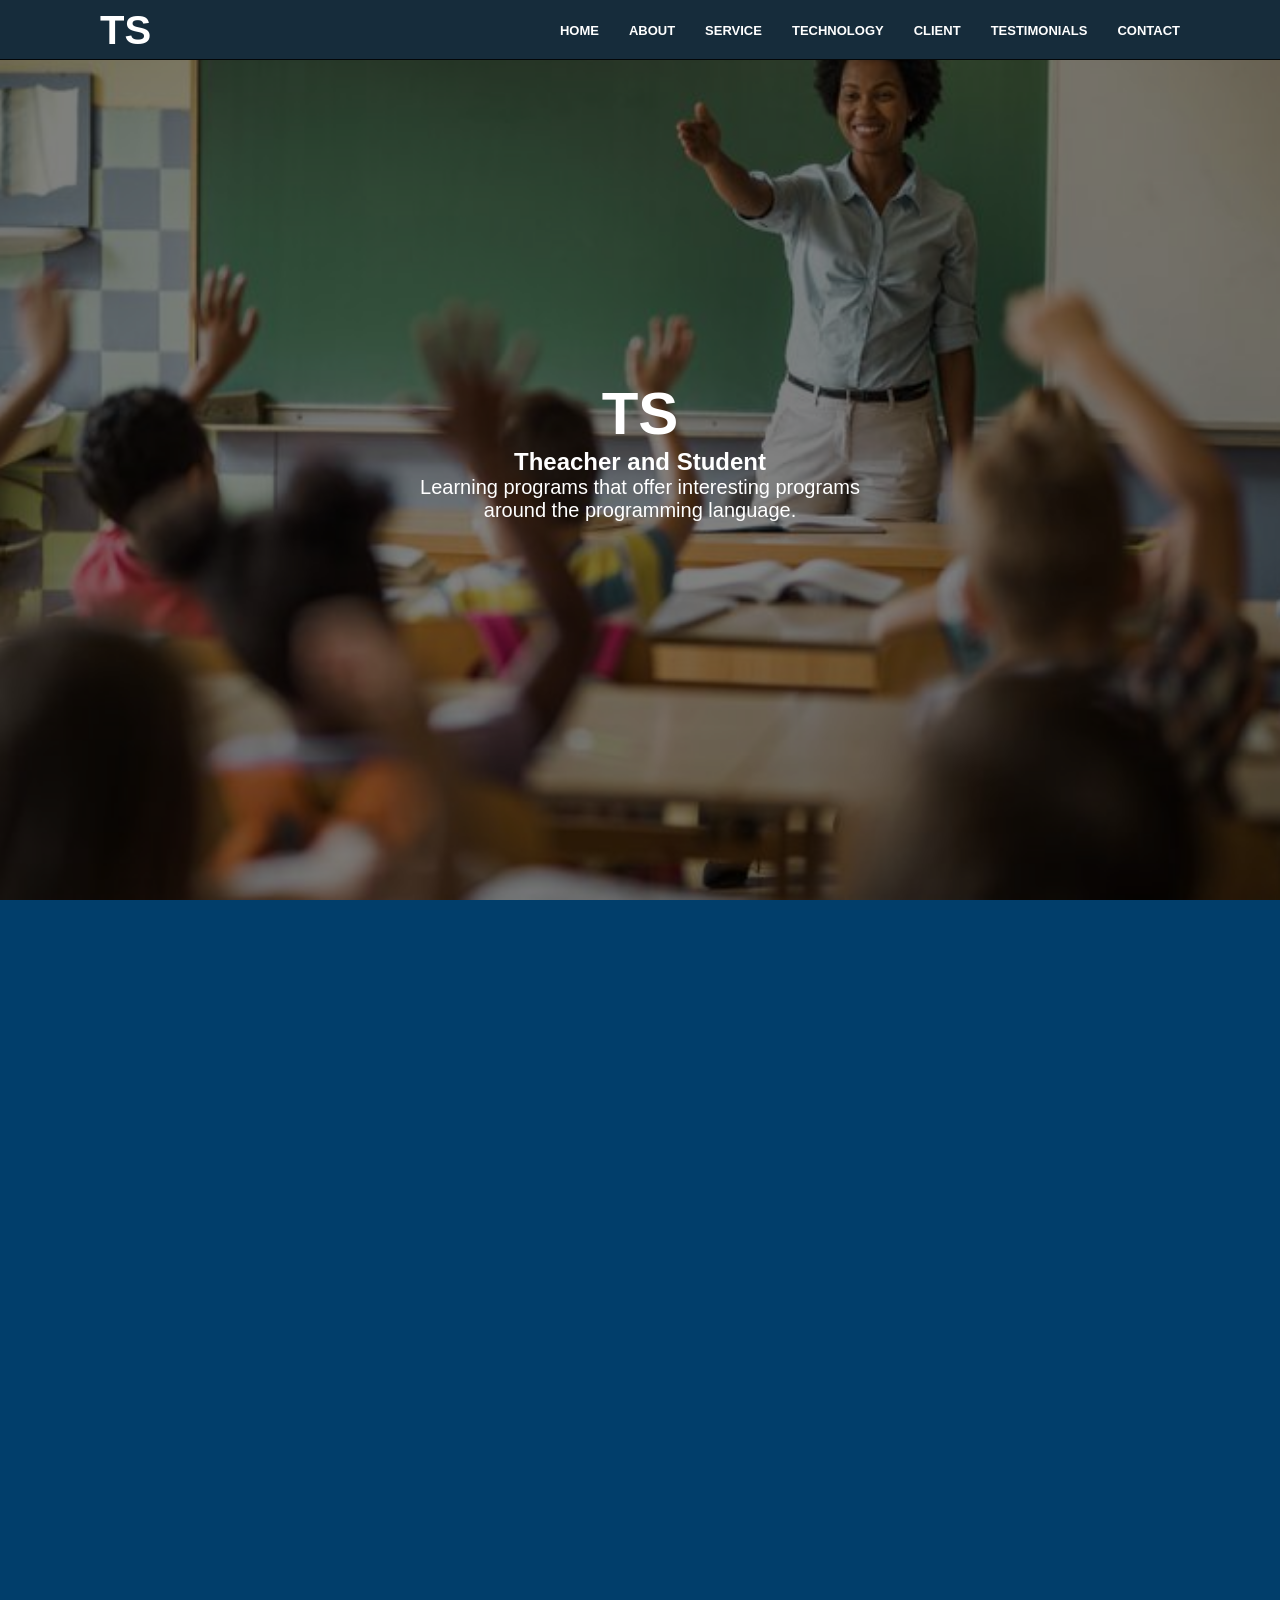
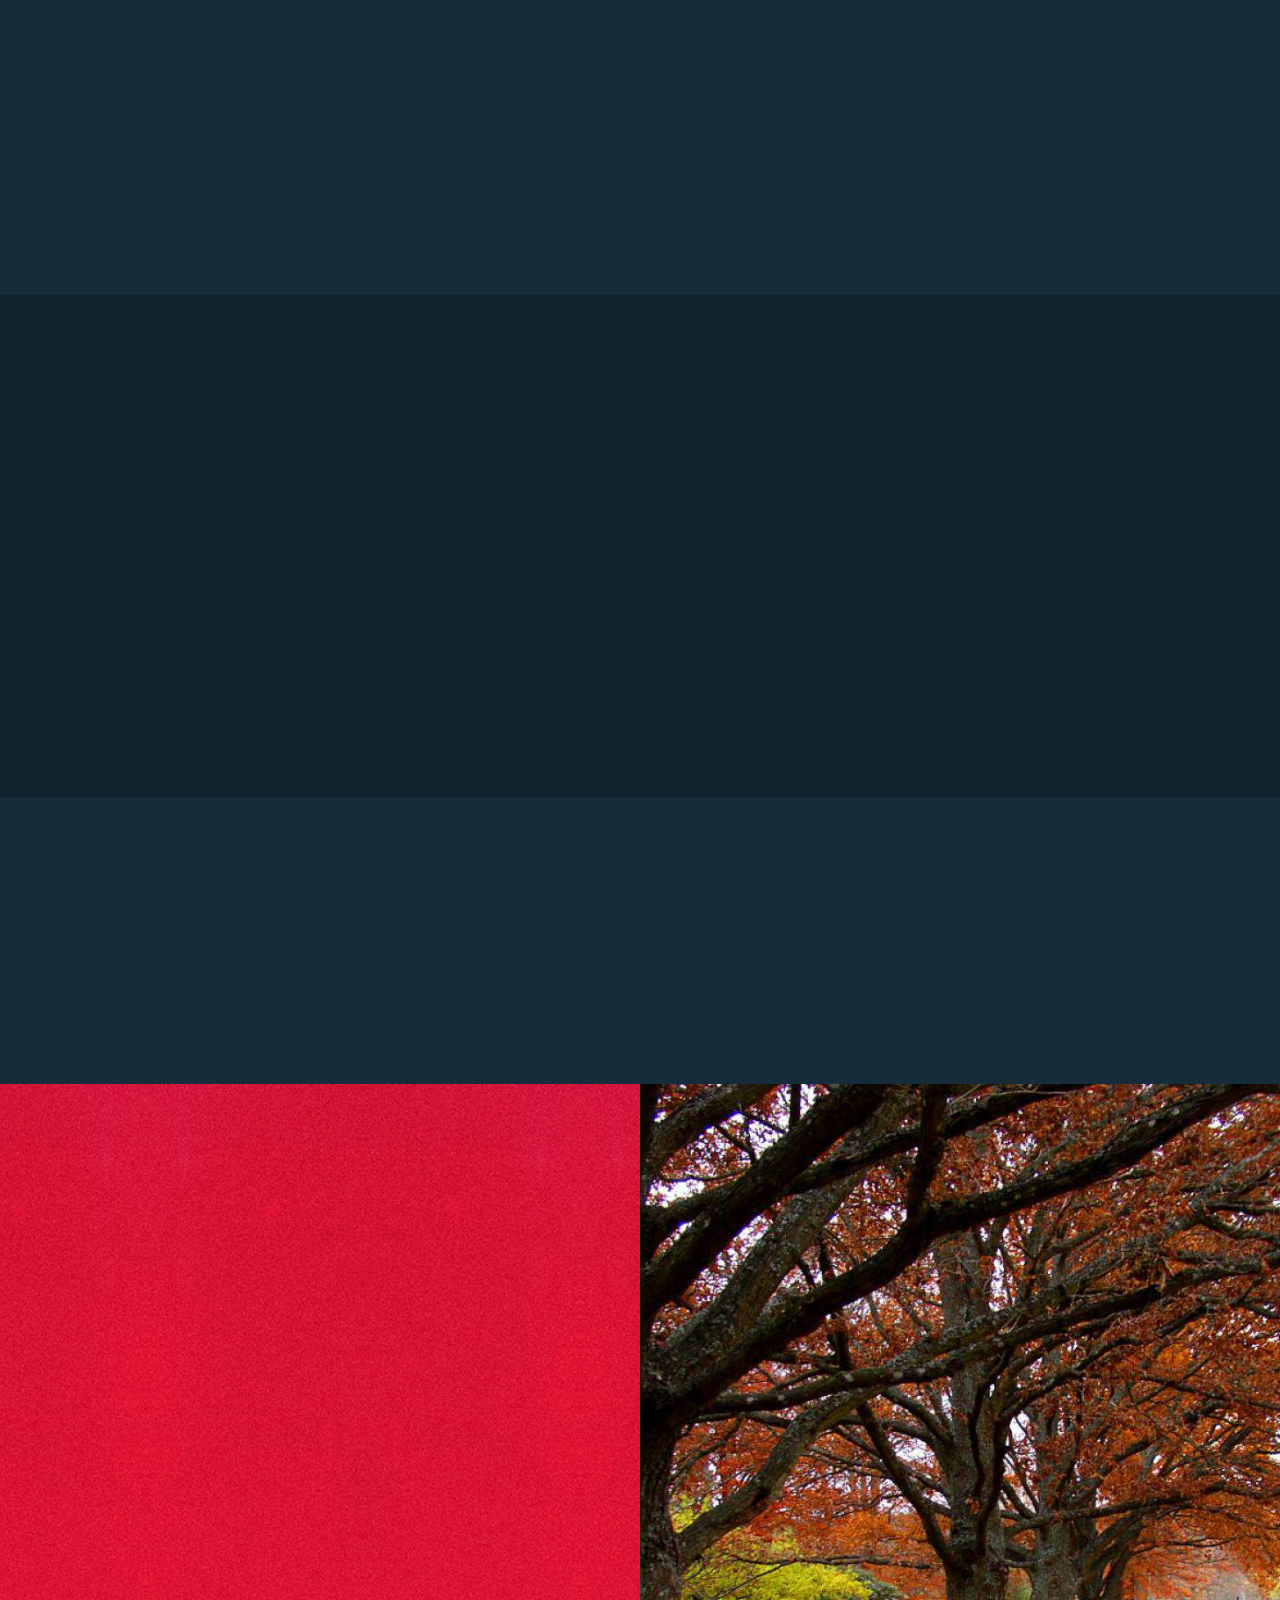
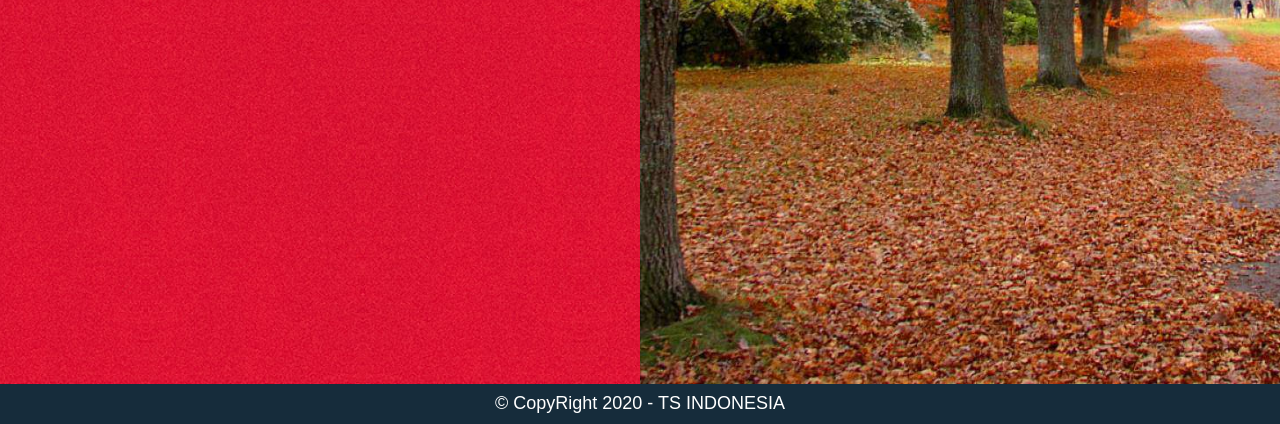
<file: Portofolio-1/index.html>
<!DOCTYPE html>
<html lang="en">

<head>
    <title>My Portfolio</title>
    <meta charset="UTF-8">
    <meta name="viewport" content="width=device-width, initial-scale=1.0">
    <!-- My css -->
    <link rel="stylesheet" type="text/css" href="css/style.css">
    <!-- <link rel="stylesheet" type="text/css" href="css/scroll-animation.css"> -->
    <!-- fontawesome -->
    <link rel="stylesheet" type="text/css" href="https://use.fontawesome.com/releases/v5.12.0/css/all.css">

    <!-- jquery -->
    <script src="https://cdnjs.cloudflare.com/ajax/libs/jquery/3.5.0/jquery.js"></script>
    <!-- My script -->
    <script src="./js/style.js"></script>
    <!-- scroll animation -->
    <script src="./js/scroll-animation.js"></script>
</head>

<body>
    <!-- navbar -->
    <header>
        <nav class="container-nav navbar p-nav">
            <div class="logo">
                <a href="#home" target="_blank" class="text-white">
                    <h2>TS</h2>
                </a>
            </div>
            <div class="nav-link">
                <ul>
                    <li><a href="#home">home</a></li>
                    <li><a href="#about">about</a></li>
                    <li><a href="#services">service</a></li>
                    <li><a href="#technology">technology</a></li>
                    <li><a href="#client">client</a></li>
                    <li><a href="#testimonials">testimonials</a></li>
                    <li><a href="#contact">contact</a></li>
                </ul>
            </div>
            <div class="nav-link-button">
                <span class="text-dark">
                    <i class="fa-2x fas fa-bars"></i>
                </span>
            </div>
            <div class="nav-link-close">
                <span class="text-dark">
                    <i class="fa-2x fas fa-times"></i>
                </span>
            </div>
        </nav>
    </header>

    <!-- home -->
    <section id="home">
        <img src="img/bg.jpg" alt="Mounth Everst">
        <div class="content text-white" data-aos="fade-up" data-aos-delay="300">
            <h1>TS</h1>
            <h4>Theacher and Student</h4>
            <h6>Learning programs that offer interesting programs around the programming language.</h6>
        </div>
    </section>

    <!-- about -->
    <section id="about" class="bg-dongker text-white">
        <div class="contentAbout p-100" data-aos="fade-right">
            <h2>About us</h2>
            <p>Lorem ipsum dolor sit amet consectetur, adipisicing elit. Porro obcaecati itaque accusantium laboriosam dicta, corporis voluptatum vitae doloribus eaque asperiores est harum. Officia porro voluptas ipsum quisquam modi possimus repudiandae!
                <br><br>Lorem, ipsum dolor sit amet consectetur adipisicing elit. Enim tempora voluptates excepturi maxime facere sunt, harum sit suscipit, consequuntur a veniam corporis porro. Fugit, consectetur quia ad voluptatem maiores quae?</p>
        </div>
        <div class="imgBx" data-aos="fade-left"></div>
    </section>

    <!-- services -->
    <section id="services" class="p-100">
        <div class="text-white" data-aos="fade-up">
            <h2>Our Services</h2>
            <p>Lorem ipsum dolor sit amet consectetur, adipisicing elit. Tempora rem, inventore fugiat incidunt enim non numquam aperiam aut ipsum, laboriosam et minus nisi, temporibus nulla modi reiciendis assumenda alias maxime. Lorem ipsum dolor sit amet
                consectetur adipisicing elit. A aut excepturi odit itaque, minus perferendis. Repudiandae error assumenda nam aliquam, vero sint? Eius modi alias pariatur cumque vel adipisci quo.</p>
        </div>
        <div class="container-content m-t-60">
            <div class="serviceBx bg-white" data-aos="fade-right" data-aos-delay="500">
                <div>
                    <img src="img/icon1.png" alt="Design">
                    <h5>Design</h5>
                </div>
            </div>
            <div class="serviceBx bg-white" data-aos="fade-up" data-aos-delay="500">
                <div>
                    <img src="img/icon2.png" alt="Development">
                    <h5>Development</h5>
                </div>
            </div>
            <div class="serviceBx bg-white" data-aos="fade-left" data-aos-delay="500">
                <div>
                    <img src="img/icon3.png" alt="Branding">
                    <h5>Branding</h5>
                </div>
            </div>
        </div>
    </section>

    <!-- technology -->
    <section id="technology" class="p-100 bg-info">
        <div class="contentTechnology text-white" data-aos="fade-right">
            <h2>We use cutting edge technology</h2>
            <p>Lorem ipsum dolor sit amet consectetur adipisicing elit. Voluptas esse nesciunt, optio odio omnis maiores sint voluptates obcaecati veritatis, nulla expedita quibusdam nihil quasi sed recusandae laudantium voluptatem in quae!</p>
        </div>
        <div class="imgTechnology" data-aos="fade-left" data-aos-delay="500">
            <img src="img/tech.png" alt="Learn">
        </div>
    </section>

    <!-- client -->
    <section id="client" class="p-100 bg-blue-dark-2">
        <div class="text-white" data-aos="fade-up">
            <h2>Our Client</h2>
            <p>Lorem ipsum dolor sit amet consectetur adipisicing elit. Quia ea quam explicabo nihil quasi optio non omnis recusandae ducimus cumque numquam hic incidunt ratione eligendi illum earum quidem, totam suscipit?. Lorem ipsum dolor sit amet consectetur
                adipisicing elit. Obcaecati, officia nobis temporibus molestias inventore aspernatur voluptate ex voluptatem iusto officiis quam, fuga dolore at tempora pariatur est voluptatibus itaque non?</p>
        </div>
        <div class="imgClient" data-aos="fade-up" data-aos-delay="500">
            <img src="img/brand1.png" alt="">
            <img src="img/brand2.png" alt="">
            <img src="img/brand3.png" alt="">
            <img src="img/brand4.png" alt="">
        </div>
    </section>

    <!-- testimonials -->
    <section id="testimonials" class="p-100 bg-blue-dark">
        <h2 data-aos="fade-up">What Our Client Says</h2>
        <div class="container-content m-t-40">
            <div class="contentTestimonials bg-white" data-aos="fade-up-right" data-aos-delay="400">
                <div>
                    <p>Lorem ipsum, dolor sit amet consectetur adipisicing elit. Aspernatur vel odit assumenda, repudiandae, dolores velit nesciunt, blanditiis sequi obcaecati cupiditate et!
                    </p>
                    <a href="">
                        <h6>Someone Famous</h6>
                    </a>
                </div>
            </div>
            <div class="contentTestimonials bg-white" data-aos="fade-up-left" data-aos-delay="400">
                <div>
                    <p>Lorem ipsum, dolor sit amet consectetur adipisicing elit. Aspernatur vel odit assumenda, repudiandae, dolores velit nesciunt, blanditiis sequi obcaecati cupiditate et!
                    </p>
                    <a href="">
                        <h6>Someone Famous</h6>
                    </a>
                </div>
            </div>
        </div>
    </section>

    <!-- contact -->
    <section id="contact" class="p-100 bg-blue-dark-2">
        <div class="text-white" data-aos="fade-up">
            <h2>Contact us</h2>
            <p>Lorem ipsum dolor sit amet consectetur adipisicing elit. Quia ea quam explicabo nihil quasi optio non omnis recusandae ducimus cumque numquam hic incidunt ratione eligendi illum earum quidem, totam suscipit?.</p>
        </div>
    </section>

    <section id="about">
        <div class="contentAbout p-100 bg-img text-white">
            <div class="form" data-aos="fade-right">
                <div class="inputBx">
                    <input type="text" name="" placeholder="Full Name">
                </div>
                <div class="inputBx">
                    <input type="text" name="" placeholder="Email Address">
                </div>
                <div class="inputBx">
                    <input type="text" name="" placeholder="Phone Number">
                </div>
                <div class="inputBx">
                    <textarea placeholder="Write your message here"></textarea>
                </div>
                <div class="inputBx">
                    <input type="submit" name="" value="Send">
                </div>
            </div>
        </div>
        <div class="imgBx2"></div>
    </section>

    <!-- footer -->
    <footer class="bg-blue-dark-2 text-white">
        <p>&copy; CopyRight 2020 - TS INDONESIA</p>
    </footer>

</body>

</html>
</file>
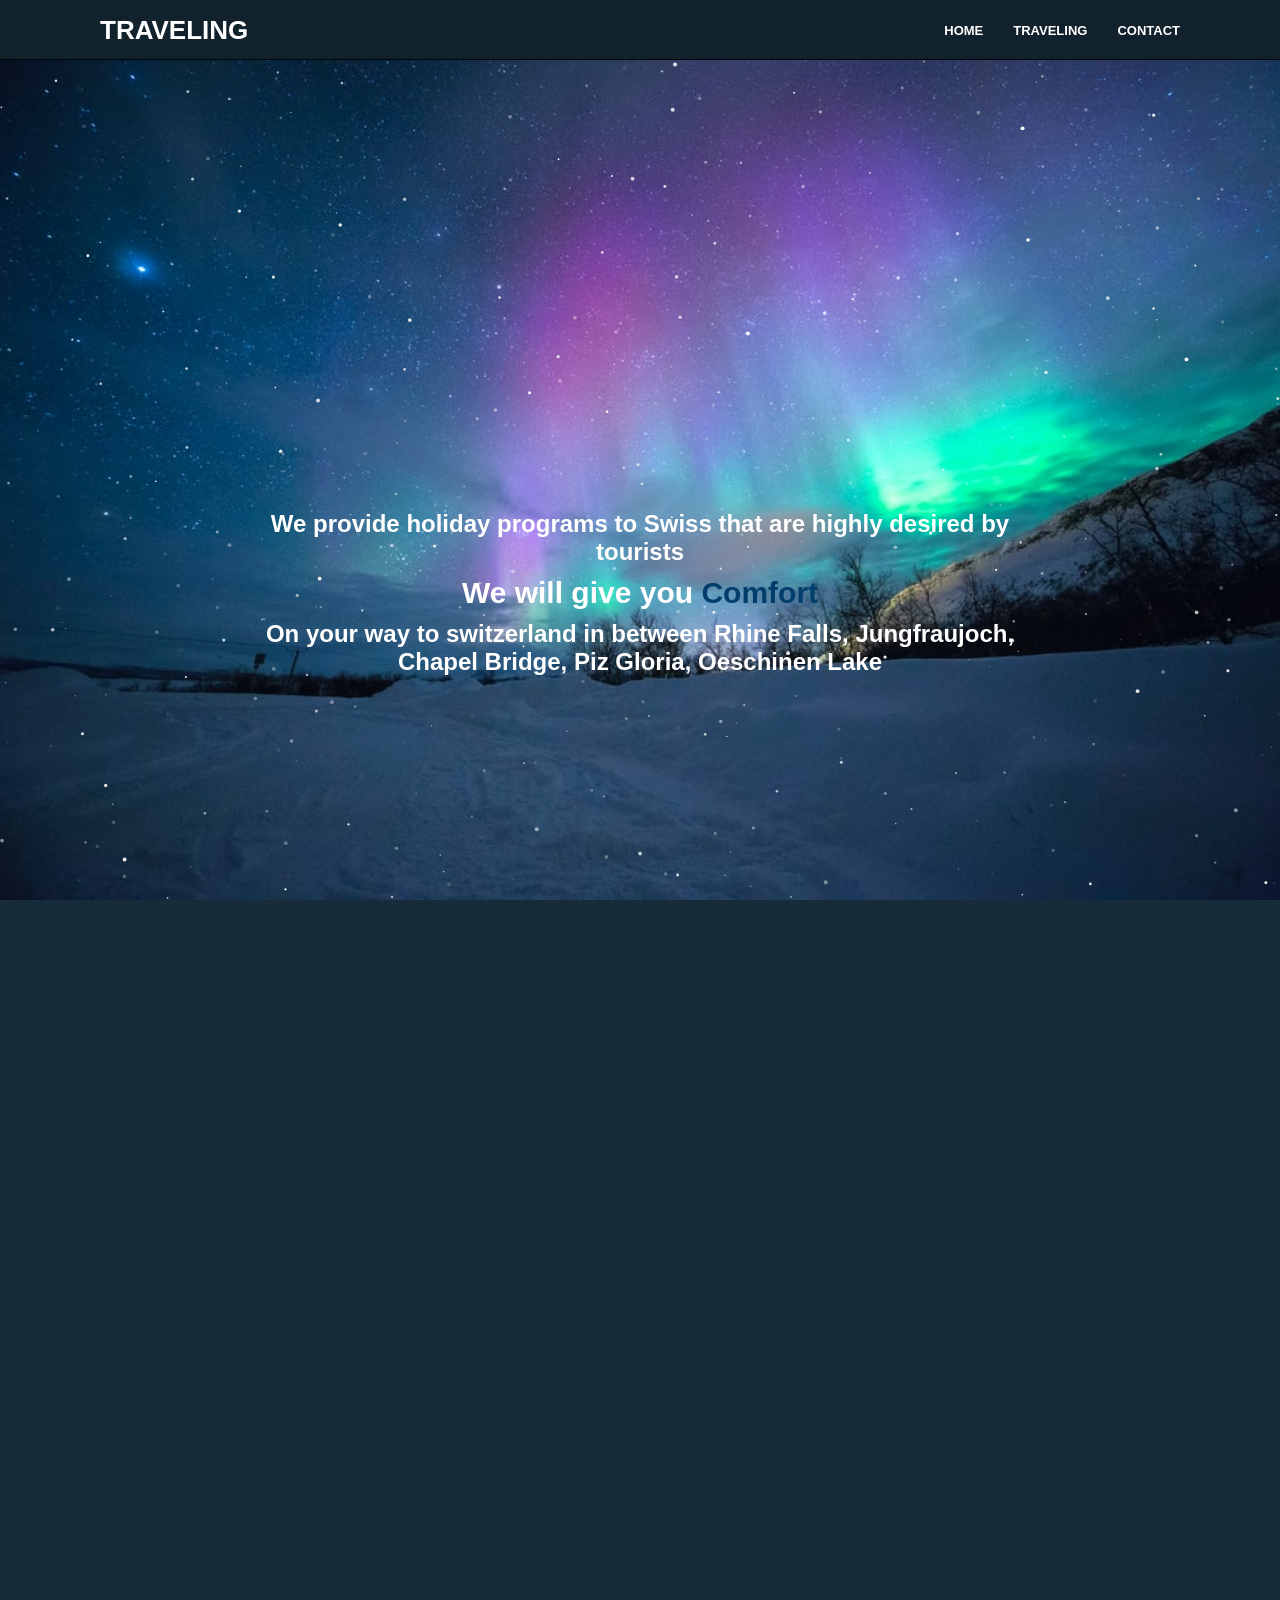
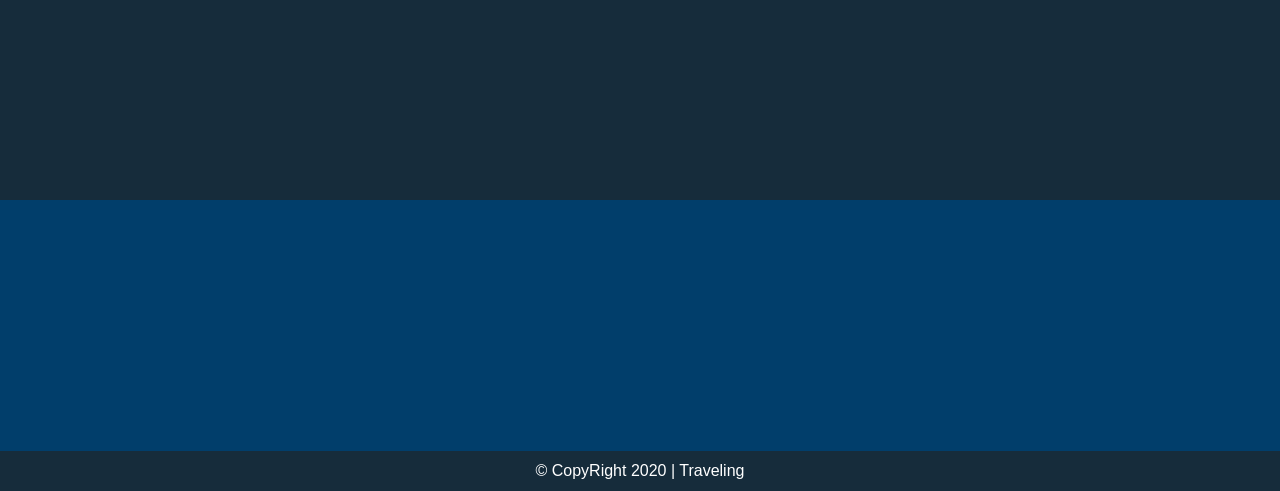
<file: Portofolio-2/index.html>
<!DOCTYPE html>
<html lang="en">

<head>
    <title>Traveling</title>
    <meta charset="UTF-8">
    <meta name="viewport" content="width=device-width, initial-scale=1.0">

    <!-- My css -->
    <link rel="stylesheet" type="text/css" href="css/style.css">
    <!-- fontawesome -->
    <link rel="stylesheet" type="text/css" href="https://use.fontawesome.com/releases/v5.12.0/css/all.css">

    <!-- jquery -->
    <script src="https://code.jquery.com/jquery-3.4.1.js"></script>
    <!-- My script -->
    <script src="./js/style.js"></script>
    <!-- typed -->
    <script src="./js/typed.js"></script>
    <!-- scroll animation -->
    <script type="text/javascript" src="js/scroll-animation.js"></script>

</head>

<body>
    <!-- navbar -->
    <header>
        <nav class="container-nav navbar p-nav">
            <div class="logo">
                <a href="#home" target="_blank" class="text-white">
                    <h2>Traveling</h2>
                </a>
            </div>
            <div class="nav-link">
                <ul>
                    <li><a href="#home">home</a></li>
                    <li><a href="#traveling">traveling</a></li>
                    <li><a href="#contact">contact</a></li>
                </ul>
            </div>
            <div class="nav-link-button">
                <span class="text-dark">
                    <i class="fa-2x fas fa-bars"></i>
                </span>
            </div>
            <div class="nav-link-close">
                <span class="text-dark">
                    <i class="fa-2x fas fa-times"></i>
                </span>
            </div>
        </nav>
    </header>

    <!-- home -->
    <section id="home" class="bg-dark">
        <div id="particles-js">
            <div id="content-home" class="p-x-250 text-white" data-aos="fade-up">
                <h3>We provide holiday programs to Swiss that are highly desired by tourists</h3>
                <h3>We will give you <span id="type" class="text-dongker"></span></h3>
                <h3>On your way to switzerland in between Rhine Falls, Jungfraujoch, Chapel Bridge, Piz Gloria, Oeschinen Lake</h3>
            </div>
        </div>

    </section>

    <section id="traveling" class="bg-blue-dark-2 p-x p-y">
        <div class="title text-white" data-aos="fade-up">
            <h2>Traveling</h2>
            <p>The best and famous tourist attractions in Swiss become an attraction for tourists who want to enjoy the beauty of this European country.</p>
        </div>
        <div class="container-content m-t-15">
            <div class="box size-1 bg-dark" data-aos="fade-right" data-aos-delay="400">
                <img src="img/swiss-Rhein.jpg" alt="">
                <span class="bg-blue-dark text-white"><h6 class="text-1">Rhine Falls</h6></span>
            </div>
            <div class="box size-1 bg-dark" data-aos="fade-left" data-aos-delay="400">
                <img src="img/swiss-Jungfrau.jpg" alt="">
                <span class="bg-blue-dark text-white"><h6 class="text-1">Jungfraujoch</h6></span>
            </div>
        </div>
        <div class="container-content m-t-15">
            <div class="box size-2 bg-dark" data-aos="fade-down-right" data-aos-delay="700">
                <img src="img/swiss-chapel.jpg" alt="">
                <span class="bg-blue-dark text-white"><h6 class="text-2">Chapel Bridge</h6></span>
            </div>
            <div class="box size-2 bg-dark" data-aos="fade-up" data-aos-delay="700">
                <img src="img/swiss-Schilthorn.jpg" alt="">
                <span class="bg-blue-dark text-white"><h6 class="text-2">Piz Gloria</h6></span>
            </div>
            <div class="box size-2 bg-dark" data-aos="fade-down-left" data-aos-delay="700">
                <img src="img/swiss-Oeschinen.jpg" alt="">
                <span class="bg-blue-dark text-white"><h6 class="text-2">Oeschinen Lake</h6></span>
            </div>
        </div>
    </section>

    <!-- contact -->
    <section id="contact" class="p-x p-y-60 bg-dongker">
        <div class="title text-white" data-aos="fade-up">
            <h2>contact us</h2>
        </div>
        <div class="container-content text-white">
            <div class="serviceBx" data-aos="fade-right" data-aos-delay="500">
                <div class="box">
                    <h4>Phone : </h4>
                    <h4>0333-0xxx-xxxx</h4>
                </div>
            </div>
            <div class="serviceBx" data-aos="fade-up" data-aos-delay="500">
                <div class="box">
                    <h4>Email : </h4>
                    <h4>Traveling-Swiss@gmail.com</h4>
                </div>
            </div>
            <div class="serviceBx" data-aos="fade-left" data-aos-delay="500">
                <div class="box">
                    <h4>Instagram : </h4>
                    <h4>Traveling_Swiss</h4>
                </div>
            </div>
        </div>
    </section>

    <footer class="bg-blue-dark-2 text-white">
        <p>&copy; CopyRight 2020 | Traveling</p>
    </footer>

    <!-- particles -->
    <script src="js/particles.js"></script>
    <script src="js/app.js"></script>
</body>

</html>
</file>
<file: Portofolio-1/css/style.css>
* {
  margin: 0;
  padding: 0;
  -webkit-box-sizing: border-box;
          box-sizing: border-box;
  font-family: "Bree serif", sans-serif;
  scroll-behavior: smooth;
}

h1,
h2,
h3,
h4,
h5,
h6,
p {
  margin: 0;
}

h1 {
  font-size: 60px;
}

h2 {
  font-size: 40px;
}

h3 {
  font-size: 30px;
}

h4 {
  font-size: 24px;
}

h5 {
  font-size: 22px;
}

h6 {
  font-size: 20px;
}

p {
  font-size: 18px;
}

.text-blue {
  color: #0f64f6;
}

.text-dark {
  color: #000000;
}

.text-white {
  color: #ffffff;
}

.text-dongker {
  color: #013e6b;
}

.bg-blue {
  background: #0f64f6;
}

.bg-info {
  background: #3f8ffc;
}

.bg-dark {
  background: #000000;
}

.bg-dongker {
  background: #013e6b;
}

.bg-white {
  background: #ffffff;
}

.bg-blue-dark {
  background: #12222d;
}

.bg-blue-dark-2 {
  background: #162c3b;
}

.f-warp {
  -ms-flex-wrap: wrap;
      flex-wrap: wrap;
}

.fas {
  background: #ffffff;
}

.index {
  z-index: 99;
}

.p-nav {
  padding-left: 100px;
  padding-right: 100px;
}

.p-x {
  padding-left: 145px;
  padding-right: 145px;
}

.p-y {
  padding-top: 60px;
  padding-bottom: 60px;
}

.p-100 {
  padding-left: 100px;
  padding-right: 100px;
  padding-top: 100px;
  padding-bottom: 100px;
}

.m-t-60 {
  margin-top: 60px;
  margin-bottom: 0px;
}

.m-t-40 {
  margin-top: 40px;
  margin-bottom: 0px;
}

section {
  position: relative;
  width: 100%;
  background-attachment: fixed;
}

.container-nav {
  position: relative;
  display: -webkit-box;
  display: -ms-flexbox;
  display: flex;
  -webkit-box-pack: justify;
      -ms-flex-pack: justify;
          justify-content: space-between;
  -webkit-box-align: center;
      -ms-flex-align: center;
          align-items: center;
  width: 100%;
}

.container {
  margin: 0;
  display: -webkit-box;
  display: -ms-flexbox;
  display: flex;
  -webkit-box-pack: center;
      -ms-flex-pack: center;
          justify-content: center;
  -webkit-box-align: center;
      -ms-flex-align: center;
          align-items: center;
}

.container-content {
  position: relative;
  display: -webkit-box;
  display: -ms-flexbox;
  display: flex;
  -webkit-box-pack: justify;
      -ms-flex-pack: justify;
          justify-content: space-between;
  -webkit-box-align: center;
      -ms-flex-align: center;
          align-items: center;
  width: 100%;
}

.container-content-2 {
  position: relative;
  display: -webkit-box;
  display: -ms-flexbox;
  display: flex;
  -webkit-box-pack: space-evenly;
      -ms-flex-pack: space-evenly;
          justify-content: space-evenly;
  -webkit-box-align: center;
      -ms-flex-align: center;
          align-items: center;
  width: 100%;
}

header {
  position: fixed;
  width: 100%;
  z-index: 999;
}

.navbar {
  height: 60px;
}

.logo {
  display: -webkit-box;
  display: -ms-flexbox;
  display: flex;
  -webkit-box-align: center;
      -ms-flex-align: center;
          align-items: center;
}

.logo a {
  text-decoration: none;
  font-weight: bold;
  text-transform: uppercase;
}

.nav-link ul {
  display: -webkit-box;
  display: -ms-flexbox;
  display: flex;
  -ms-flex-wrap: wrap;
      flex-wrap: wrap;
  padding: 0;
  margin: 0;
}

.nav-link ul li {
  list-style: none;
  padding: 18px 15px;
  margin: 0;
}

.nav-link ul li:last-child {
  padding-right: 0;
}

.nav-link ul li a {
  font-weight: 700;
  font-size: 13px;
  text-decoration: none;
  text-transform: uppercase;
  color: #ffffff;
  opacity: 1;
  -webkit-transition: .5s ease-in-out;
  transition: .5s ease-in-out;
}

.nav-link ul li a:hover {
  opacity: .6;
}

.nav-link-button {
  display: none;
}

.nav-link-close {
  display: none;
}

#home {
  display: -webkit-box;
  display: -ms-flexbox;
  display: flex;
  -webkit-box-pack: center;
      -ms-flex-pack: center;
          justify-content: center;
  -webkit-box-align: center;
      -ms-flex-align: center;
          align-items: center;
  height: 100vh;
  background: #000000;
}

#home img {
  position: absolute;
  height: 100%;
  width: 100%;
  top: 0;
  left: 0;
  -o-object-fit: cover;
     object-fit: cover;
  opacity: .5;
}

#home .content {
  position: relative;
  height: 300px;
  width: 450px;
  display: -webkit-box;
  display: -ms-flexbox;
  display: flex;
  -webkit-box-pack: center;
      -ms-flex-pack: center;
          justify-content: center;
  -webkit-box-align: center;
      -ms-flex-align: center;
          align-items: center;
  -webkit-box-orient: vertical;
  -webkit-box-direction: normal;
      -ms-flex-direction: column;
          flex-direction: column;
  text-align: center;
}

#home .content h1 {
  font-weight: bold;
}

#home .content h4 {
  font-weight: 800;
}

#home .content h6 {
  font-weight: 400;
}

#about {
  height: 100vh;
  display: -webkit-box;
  display: -ms-flexbox;
  display: flex;
}

.contentAbout {
  width: 50%;
}

.contentAbout h2 {
  margin-top: 10px;
  margin-bottom: 10px;
  font-weight: bold;
  letter-spacing: 1px;
}

.contentAbout h6 {
  font-weight: 400;
  letter-spacing: 1px;
}

.imgBx {
  background: url(../img/window.jpg);
  width: 50%;
  background-position: center;
  background-size: cover;
}

.imgBx2 {
  background: url(../img/bg2.jpg);
  width: 50%;
  background-position: center;
  background-size: cover;
}

.bg-img {
  background: url(../img/red.jpg);
  width: 50%;
  background-position: center;
  background-size: cover;
}

#services {
  text-align: center;
  background: -webkit-gradient(linear, left top, left bottom, color-stop(60%, #12222d), color-stop(40%, #3f8ffc));
  background: linear-gradient(180deg, #12222d 60%, #3f8ffc 40%);
}

.serviceBx {
  position: relative;
  height: 350px;
  width: 300px;
  display: -webkit-box;
  display: -ms-flexbox;
  display: flex;
  -webkit-box-pack: center;
      -ms-flex-pack: center;
          justify-content: center;
  -webkit-box-align: center;
      -ms-flex-align: center;
          align-items: center;
}

.serviceBx img {
  max-width: 120px;
}

.serviceBx h5 {
  font-weight: 700;
  letter-spacing: 1px;
}

#technology {
  display: -webkit-box;
  display: -ms-flexbox;
  display: flex;
  -webkit-box-pack: justify;
      -ms-flex-pack: justify;
          justify-content: space-between;
  -webkit-box-align: center;
      -ms-flex-align: center;
          align-items: center;
  width: 100%;
}

.contentTechnology {
  max-width: 800px;
}

.imgTechnology {
  max-width: 250px;
}

.imgTechnology img {
  max-width: 100%;
}

#client {
  text-align: center;
}

#client p {
  margin-top: 10px;
  margin-bottom: 0px;
}

.imgClient {
  display: -webkit-box;
  display: -ms-flexbox;
  display: flex;
  -webkit-box-pack: justify;
      -ms-flex-pack: justify;
          justify-content: space-between;
  -webkit-box-align: center;
      -ms-flex-align: center;
          align-items: center;
  margin-top: 40px;
  margin-bottom: 0px;
  -ms-flex-wrap: wrap;
      flex-wrap: wrap;
}

.imgClient img {
  max-width: 200px;
  margin: 20px;
  opacity: .25;
  cursor: pointer;
  -webkit-transition: .5s;
  transition: .5s;
}

.imgClient img:hover {
  opacity: 1;
}

#testimonials {
  position: relative;
  text-align: center;
}

#testimonials h2 {
  color: white;
}

.contentTestimonials {
  padding-top: 50px;
  padding-bottom: 50px;
  padding-left: 60px;
  padding-right: 60px;
  display: -webkit-box;
  display: -ms-flexbox;
  display: flex;
  -webkit-box-pack: center;
      -ms-flex-pack: center;
          justify-content: center;
  -webkit-box-align: center;
      -ms-flex-align: center;
          align-items: center;
  text-align: center;
  width: 550px;
  text-align: left;
}

.contentTestimonials p {
  font-style: italic;
}

.contentTestimonials a {
  text-decoration: none;
}

.contentTestimonials a h6 {
  margin-top: 10px;
  margin-bottom: 0px;
  width: 100%;
  color: #3f8ffc;
  text-align: end;
  font-weight: 400;
}

#contact {
  text-align: center;
}

.inputBx {
  margin-top: 0px;
  margin-bottom: 40px;
}

.inputBx input {
  padding-top: 10px;
  padding-bottom: 10px;
  width: 100%;
  background: transparent;
  -webkit-box-shadow: none;
          box-shadow: none;
  border: none;
  outline: none;
  font-size: 18px;
  font-weight: 400;
  color: white;
  border-bottom: 2px solid white;
}

.inputBx input::-webkit-input-placeholder {
  color: white;
}

.inputBx input:-ms-input-placeholder {
  color: white;
}

.inputBx input::-ms-input-placeholder {
  color: white;
}

.inputBx input::placeholder {
  color: white;
}

.inputBx input[type="submit"] {
  width: 150px;
  background: white;
  color: red;
  cursor: pointer;
  font-weight: 600;
  border-radius: 7px;
}

.inputBx textarea {
  background: url(../img/bg2.jpg);
  width: 50%;
  background-position: center;
  background-size: cover;
  padding-top: 10px;
  padding-bottom: 10px;
  width: 100%;
  background: transparent;
  -webkit-box-shadow: none;
          box-shadow: none;
  border: none;
  outline: none;
  font-size: 18px;
  font-weight: 400;
  color: white;
  border-bottom: 2px solid white;
}

.inputBx textarea::-webkit-input-placeholder {
  color: white;
}

.inputBx textarea:-ms-input-placeholder {
  color: white;
}

.inputBx textarea::-ms-input-placeholder {
  color: white;
}

.inputBx textarea::placeholder {
  color: white;
}

footer {
  position: relative;
  height: 40px;
  width: 100%;
  display: -webkit-box;
  display: -ms-flexbox;
  display: flex;
  -webkit-box-pack: center;
      -ms-flex-pack: center;
          justify-content: center;
  -webkit-box-align: center;
      -ms-flex-align: center;
          align-items: center;
}

@media screen and (max-width: 1134px) {
  /* navbar */
  .container {
    -webkit-box-pack: center;
        -ms-flex-pack: center;
            justify-content: center;
    -webkit-box-orient: vertical;
    -webkit-box-direction: normal;
        -ms-flex-direction: column;
            flex-direction: column;
  }
  .container-content {
    -webkit-box-pack: center;
        -ms-flex-pack: center;
            justify-content: center;
    -webkit-box-orient: vertical;
    -webkit-box-direction: normal;
        -ms-flex-direction: column;
            flex-direction: column;
  }
  .container-content-2 {
    -webkit-box-pack: unset;
        -ms-flex-pack: unset;
            justify-content: unset;
    -webkit-box-orient: vertical;
    -webkit-box-direction: normal;
        -ms-flex-direction: column;
            flex-direction: column;
  }
  .p-nav {
    padding-left: 20px;
    padding-right: 20px;
  }
  p {
    margin-top: 20px;
    margin-bottom: 0px;
  }
  .navbar {
    width: 100%;
  }
  .nav-link {
    position: absolute;
    height: 380px;
    width: 100%;
    background-color: #162c3b;
    display: none;
    margin-left: -20px;
    margin-top: 160px;
  }
  .nav-link ul {
    display: -webkit-box;
    display: -ms-flexbox;
    display: flex;
    -webkit-box-pack: center;
        -ms-flex-pack: center;
            justify-content: center;
    -webkit-box-align: center;
        -ms-flex-align: center;
            align-items: center;
    -webkit-box-orient: vertical;
    -webkit-box-direction: normal;
        -ms-flex-direction: column;
            flex-direction: column;
  }
  .nav-link-button i,
  .nav-link-close i {
    margin: 0;
    -webkit-transform: translateY(0%);
            transform: translateY(0%);
  }
  .nav-link-button {
    display: block;
  }
  .nav-link-close {
    display: none;
  }
  #about {
    -webkit-box-orient: vertical;
    -webkit-box-direction: normal;
        -ms-flex-direction: column;
            flex-direction: column;
  }
  .contentAbout,
  .imgBx,
  .imgBx2 {
    padding-left: 50px;
    padding-right: 50px;
    padding-top: 50px;
    padding-bottom: 50px;
    width: 100%;
    min-height: 600px;
    text-align: center;
  }
  .serviceBx {
    margin-top: 20px;
    margin-bottom: 20px;
  }
  #technology {
    -webkit-box-orient: vertical;
    -webkit-box-direction: normal;
        -ms-flex-direction: column;
            flex-direction: column;
  }
  .contentTechnology {
    margin-top: 20px;
    margin-bottom: 20px;
  }
  .imgTechnology {
    margin-top: 20px;
    margin-bottom: 20px;
  }
  .imgClient {
    -webkit-box-pack: center;
        -ms-flex-pack: center;
            justify-content: center;
  }
  .contentTestimonials {
    margin-top: 20px;
    margin-bottom: 20px;
  }
}

[data-aos][data-aos][data-aos-duration="50"],
body[data-aos-duration="50"] [data-aos] {
  -webkit-transition-duration: 50ms;
          transition-duration: 50ms;
}

[data-aos][data-aos][data-aos-delay="50"],
body[data-aos-delay="50"] [data-aos] {
  -webkit-transition-delay: 0;
          transition-delay: 0;
}

[data-aos][data-aos][data-aos-delay="50"].aos-animate,
body[data-aos-delay="50"] [data-aos].aos-animate {
  -webkit-transition-delay: 50ms;
          transition-delay: 50ms;
}

[data-aos][data-aos][data-aos-duration="100"],
body[data-aos-duration="100"] [data-aos] {
  -webkit-transition-duration: .1s;
          transition-duration: .1s;
}

[data-aos][data-aos][data-aos-delay="100"],
body[data-aos-delay="100"] [data-aos] {
  -webkit-transition-delay: 0;
          transition-delay: 0;
}

[data-aos][data-aos][data-aos-delay="100"].aos-animate,
body[data-aos-delay="100"] [data-aos].aos-animate {
  -webkit-transition-delay: .1s;
          transition-delay: .1s;
}

[data-aos][data-aos][data-aos-duration="150"],
body[data-aos-duration="150"] [data-aos] {
  -webkit-transition-duration: .15s;
          transition-duration: .15s;
}

[data-aos][data-aos][data-aos-delay="150"],
body[data-aos-delay="150"] [data-aos] {
  -webkit-transition-delay: 0;
          transition-delay: 0;
}

[data-aos][data-aos][data-aos-delay="150"].aos-animate,
body[data-aos-delay="150"] [data-aos].aos-animate {
  -webkit-transition-delay: .15s;
          transition-delay: .15s;
}

[data-aos][data-aos][data-aos-duration="200"],
body[data-aos-duration="200"] [data-aos] {
  -webkit-transition-duration: .2s;
          transition-duration: .2s;
}

[data-aos][data-aos][data-aos-delay="200"],
body[data-aos-delay="200"] [data-aos] {
  -webkit-transition-delay: 0;
          transition-delay: 0;
}

[data-aos][data-aos][data-aos-delay="200"].aos-animate,
body[data-aos-delay="200"] [data-aos].aos-animate {
  -webkit-transition-delay: .2s;
          transition-delay: .2s;
}

[data-aos][data-aos][data-aos-duration="250"],
body[data-aos-duration="250"] [data-aos] {
  -webkit-transition-duration: .25s;
          transition-duration: .25s;
}

[data-aos][data-aos][data-aos-delay="250"],
body[data-aos-delay="250"] [data-aos] {
  -webkit-transition-delay: 0;
          transition-delay: 0;
}

[data-aos][data-aos][data-aos-delay="250"].aos-animate,
body[data-aos-delay="250"] [data-aos].aos-animate {
  -webkit-transition-delay: .25s;
          transition-delay: .25s;
}

[data-aos][data-aos][data-aos-duration="300"],
body[data-aos-duration="300"] [data-aos] {
  -webkit-transition-duration: .3s;
          transition-duration: .3s;
}

[data-aos][data-aos][data-aos-delay="300"],
body[data-aos-delay="300"] [data-aos] {
  -webkit-transition-delay: 0;
          transition-delay: 0;
}

[data-aos][data-aos][data-aos-delay="300"].aos-animate,
body[data-aos-delay="300"] [data-aos].aos-animate {
  -webkit-transition-delay: .3s;
          transition-delay: .3s;
}

[data-aos][data-aos][data-aos-duration="350"],
body[data-aos-duration="350"] [data-aos] {
  -webkit-transition-duration: .35s;
          transition-duration: .35s;
}

[data-aos][data-aos][data-aos-delay="350"],
body[data-aos-delay="350"] [data-aos] {
  -webkit-transition-delay: 0;
          transition-delay: 0;
}

[data-aos][data-aos][data-aos-delay="350"].aos-animate,
body[data-aos-delay="350"] [data-aos].aos-animate {
  -webkit-transition-delay: .35s;
          transition-delay: .35s;
}

[data-aos][data-aos][data-aos-duration="400"],
body[data-aos-duration="400"] [data-aos] {
  -webkit-transition-duration: .4s;
          transition-duration: .4s;
}

[data-aos][data-aos][data-aos-delay="400"],
body[data-aos-delay="400"] [data-aos] {
  -webkit-transition-delay: 0;
          transition-delay: 0;
}

[data-aos][data-aos][data-aos-delay="400"].aos-animate,
body[data-aos-delay="400"] [data-aos].aos-animate {
  -webkit-transition-delay: .4s;
          transition-delay: .4s;
}

[data-aos][data-aos][data-aos-duration="450"],
body[data-aos-duration="450"] [data-aos] {
  -webkit-transition-duration: .45s;
          transition-duration: .45s;
}

[data-aos][data-aos][data-aos-delay="450"],
body[data-aos-delay="450"] [data-aos] {
  -webkit-transition-delay: 0;
          transition-delay: 0;
}

[data-aos][data-aos][data-aos-delay="450"].aos-animate,
body[data-aos-delay="450"] [data-aos].aos-animate {
  -webkit-transition-delay: .45s;
          transition-delay: .45s;
}

[data-aos][data-aos][data-aos-duration="500"],
body[data-aos-duration="500"] [data-aos] {
  -webkit-transition-duration: .5s;
          transition-duration: .5s;
}

[data-aos][data-aos][data-aos-delay="500"],
body[data-aos-delay="500"] [data-aos] {
  -webkit-transition-delay: 0;
          transition-delay: 0;
}

[data-aos][data-aos][data-aos-delay="500"].aos-animate,
body[data-aos-delay="500"] [data-aos].aos-animate {
  -webkit-transition-delay: .5s;
          transition-delay: .5s;
}

[data-aos][data-aos][data-aos-duration="550"],
body[data-aos-duration="550"] [data-aos] {
  -webkit-transition-duration: .55s;
          transition-duration: .55s;
}

[data-aos][data-aos][data-aos-delay="550"],
body[data-aos-delay="550"] [data-aos] {
  -webkit-transition-delay: 0;
          transition-delay: 0;
}

[data-aos][data-aos][data-aos-delay="550"].aos-animate,
body[data-aos-delay="550"] [data-aos].aos-animate {
  -webkit-transition-delay: .55s;
          transition-delay: .55s;
}

[data-aos][data-aos][data-aos-duration="600"],
body[data-aos-duration="600"] [data-aos] {
  -webkit-transition-duration: .6s;
          transition-duration: .6s;
}

[data-aos][data-aos][data-aos-delay="600"],
body[data-aos-delay="600"] [data-aos] {
  -webkit-transition-delay: 0;
          transition-delay: 0;
}

[data-aos][data-aos][data-aos-delay="600"].aos-animate,
body[data-aos-delay="600"] [data-aos].aos-animate {
  -webkit-transition-delay: .6s;
          transition-delay: .6s;
}

[data-aos][data-aos][data-aos-duration="650"],
body[data-aos-duration="650"] [data-aos] {
  -webkit-transition-duration: .65s;
          transition-duration: .65s;
}

[data-aos][data-aos][data-aos-delay="650"],
body[data-aos-delay="650"] [data-aos] {
  -webkit-transition-delay: 0;
          transition-delay: 0;
}

[data-aos][data-aos][data-aos-delay="650"].aos-animate,
body[data-aos-delay="650"] [data-aos].aos-animate {
  -webkit-transition-delay: .65s;
          transition-delay: .65s;
}

[data-aos][data-aos][data-aos-duration="700"],
body[data-aos-duration="700"] [data-aos] {
  -webkit-transition-duration: .7s;
          transition-duration: .7s;
}

[data-aos][data-aos][data-aos-delay="700"],
body[data-aos-delay="700"] [data-aos] {
  -webkit-transition-delay: 0;
          transition-delay: 0;
}

[data-aos][data-aos][data-aos-delay="700"].aos-animate,
body[data-aos-delay="700"] [data-aos].aos-animate {
  -webkit-transition-delay: .7s;
          transition-delay: .7s;
}

[data-aos][data-aos][data-aos-duration="750"],
body[data-aos-duration="750"] [data-aos] {
  -webkit-transition-duration: .75s;
          transition-duration: .75s;
}

[data-aos][data-aos][data-aos-delay="750"],
body[data-aos-delay="750"] [data-aos] {
  -webkit-transition-delay: 0;
          transition-delay: 0;
}

[data-aos][data-aos][data-aos-delay="750"].aos-animate,
body[data-aos-delay="750"] [data-aos].aos-animate {
  -webkit-transition-delay: .75s;
          transition-delay: .75s;
}

[data-aos][data-aos][data-aos-duration="800"],
body[data-aos-duration="800"] [data-aos] {
  -webkit-transition-duration: .8s;
          transition-duration: .8s;
}

[data-aos][data-aos][data-aos-delay="800"],
body[data-aos-delay="800"] [data-aos] {
  -webkit-transition-delay: 0;
          transition-delay: 0;
}

[data-aos][data-aos][data-aos-delay="800"].aos-animate,
body[data-aos-delay="800"] [data-aos].aos-animate {
  -webkit-transition-delay: .8s;
          transition-delay: .8s;
}

[data-aos][data-aos][data-aos-duration="850"],
body[data-aos-duration="850"] [data-aos] {
  -webkit-transition-duration: .85s;
          transition-duration: .85s;
}

[data-aos][data-aos][data-aos-delay="850"],
body[data-aos-delay="850"] [data-aos] {
  -webkit-transition-delay: 0;
          transition-delay: 0;
}

[data-aos][data-aos][data-aos-delay="850"].aos-animate,
body[data-aos-delay="850"] [data-aos].aos-animate {
  -webkit-transition-delay: .85s;
          transition-delay: .85s;
}

[data-aos][data-aos][data-aos-duration="900"],
body[data-aos-duration="900"] [data-aos] {
  -webkit-transition-duration: .9s;
          transition-duration: .9s;
}

[data-aos][data-aos][data-aos-delay="900"],
body[data-aos-delay="900"] [data-aos] {
  -webkit-transition-delay: 0;
          transition-delay: 0;
}

[data-aos][data-aos][data-aos-delay="900"].aos-animate,
body[data-aos-delay="900"] [data-aos].aos-animate {
  -webkit-transition-delay: .9s;
          transition-delay: .9s;
}

[data-aos][data-aos][data-aos-duration="950"],
body[data-aos-duration="950"] [data-aos] {
  -webkit-transition-duration: .95s;
          transition-duration: .95s;
}

[data-aos][data-aos][data-aos-delay="950"],
body[data-aos-delay="950"] [data-aos] {
  -webkit-transition-delay: 0;
          transition-delay: 0;
}

[data-aos][data-aos][data-aos-delay="950"].aos-animate,
body[data-aos-delay="950"] [data-aos].aos-animate {
  -webkit-transition-delay: .95s;
          transition-delay: .95s;
}

[data-aos][data-aos][data-aos-duration="1000"],
body[data-aos-duration="1000"] [data-aos] {
  -webkit-transition-duration: 1s;
          transition-duration: 1s;
}

[data-aos][data-aos][data-aos-delay="1000"],
body[data-aos-delay="1000"] [data-aos] {
  -webkit-transition-delay: 0;
          transition-delay: 0;
}

[data-aos][data-aos][data-aos-delay="1000"].aos-animate,
body[data-aos-delay="1000"] [data-aos].aos-animate {
  -webkit-transition-delay: 1s;
          transition-delay: 1s;
}

[data-aos][data-aos][data-aos-duration="1050"],
body[data-aos-duration="1050"] [data-aos] {
  -webkit-transition-duration: 1.05s;
          transition-duration: 1.05s;
}

[data-aos][data-aos][data-aos-delay="1050"],
body[data-aos-delay="1050"] [data-aos] {
  -webkit-transition-delay: 0;
          transition-delay: 0;
}

[data-aos][data-aos][data-aos-delay="1050"].aos-animate,
body[data-aos-delay="1050"] [data-aos].aos-animate {
  -webkit-transition-delay: 1.05s;
          transition-delay: 1.05s;
}

[data-aos][data-aos][data-aos-duration="1100"],
body[data-aos-duration="1100"] [data-aos] {
  -webkit-transition-duration: 1.1s;
          transition-duration: 1.1s;
}

[data-aos][data-aos][data-aos-delay="1100"],
body[data-aos-delay="1100"] [data-aos] {
  -webkit-transition-delay: 0;
          transition-delay: 0;
}

[data-aos][data-aos][data-aos-delay="1100"].aos-animate,
body[data-aos-delay="1100"] [data-aos].aos-animate {
  -webkit-transition-delay: 1.1s;
          transition-delay: 1.1s;
}

[data-aos][data-aos][data-aos-duration="1150"],
body[data-aos-duration="1150"] [data-aos] {
  -webkit-transition-duration: 1.15s;
          transition-duration: 1.15s;
}

[data-aos][data-aos][data-aos-delay="1150"],
body[data-aos-delay="1150"] [data-aos] {
  -webkit-transition-delay: 0;
          transition-delay: 0;
}

[data-aos][data-aos][data-aos-delay="1150"].aos-animate,
body[data-aos-delay="1150"] [data-aos].aos-animate {
  -webkit-transition-delay: 1.15s;
          transition-delay: 1.15s;
}

[data-aos][data-aos][data-aos-duration="1200"],
body[data-aos-duration="1200"] [data-aos] {
  -webkit-transition-duration: 1.2s;
          transition-duration: 1.2s;
}

[data-aos][data-aos][data-aos-delay="1200"],
body[data-aos-delay="1200"] [data-aos] {
  -webkit-transition-delay: 0;
          transition-delay: 0;
}

[data-aos][data-aos][data-aos-delay="1200"].aos-animate,
body[data-aos-delay="1200"] [data-aos].aos-animate {
  -webkit-transition-delay: 1.2s;
          transition-delay: 1.2s;
}

[data-aos][data-aos][data-aos-duration="1250"],
body[data-aos-duration="1250"] [data-aos] {
  -webkit-transition-duration: 1.25s;
          transition-duration: 1.25s;
}

[data-aos][data-aos][data-aos-delay="1250"],
body[data-aos-delay="1250"] [data-aos] {
  -webkit-transition-delay: 0;
          transition-delay: 0;
}

[data-aos][data-aos][data-aos-delay="1250"].aos-animate,
body[data-aos-delay="1250"] [data-aos].aos-animate {
  -webkit-transition-delay: 1.25s;
          transition-delay: 1.25s;
}

[data-aos][data-aos][data-aos-duration="1300"],
body[data-aos-duration="1300"] [data-aos] {
  -webkit-transition-duration: 1.3s;
          transition-duration: 1.3s;
}

[data-aos][data-aos][data-aos-delay="1300"],
body[data-aos-delay="1300"] [data-aos] {
  -webkit-transition-delay: 0;
          transition-delay: 0;
}

[data-aos][data-aos][data-aos-delay="1300"].aos-animate,
body[data-aos-delay="1300"] [data-aos].aos-animate {
  -webkit-transition-delay: 1.3s;
          transition-delay: 1.3s;
}

[data-aos][data-aos][data-aos-duration="1350"],
body[data-aos-duration="1350"] [data-aos] {
  -webkit-transition-duration: 1.35s;
          transition-duration: 1.35s;
}

[data-aos][data-aos][data-aos-delay="1350"],
body[data-aos-delay="1350"] [data-aos] {
  -webkit-transition-delay: 0;
          transition-delay: 0;
}

[data-aos][data-aos][data-aos-delay="1350"].aos-animate,
body[data-aos-delay="1350"] [data-aos].aos-animate {
  -webkit-transition-delay: 1.35s;
          transition-delay: 1.35s;
}

[data-aos][data-aos][data-aos-duration="1400"],
body[data-aos-duration="1400"] [data-aos] {
  -webkit-transition-duration: 1.4s;
          transition-duration: 1.4s;
}

[data-aos][data-aos][data-aos-delay="1400"],
body[data-aos-delay="1400"] [data-aos] {
  -webkit-transition-delay: 0;
          transition-delay: 0;
}

[data-aos][data-aos][data-aos-delay="1400"].aos-animate,
body[data-aos-delay="1400"] [data-aos].aos-animate {
  -webkit-transition-delay: 1.4s;
          transition-delay: 1.4s;
}

[data-aos][data-aos][data-aos-duration="1450"],
body[data-aos-duration="1450"] [data-aos] {
  -webkit-transition-duration: 1.45s;
          transition-duration: 1.45s;
}

[data-aos][data-aos][data-aos-delay="1450"],
body[data-aos-delay="1450"] [data-aos] {
  -webkit-transition-delay: 0;
          transition-delay: 0;
}

[data-aos][data-aos][data-aos-delay="1450"].aos-animate,
body[data-aos-delay="1450"] [data-aos].aos-animate {
  -webkit-transition-delay: 1.45s;
          transition-delay: 1.45s;
}

[data-aos][data-aos][data-aos-duration="1500"],
body[data-aos-duration="1500"] [data-aos] {
  -webkit-transition-duration: 1.5s;
          transition-duration: 1.5s;
}

[data-aos][data-aos][data-aos-delay="1500"],
body[data-aos-delay="1500"] [data-aos] {
  -webkit-transition-delay: 0;
          transition-delay: 0;
}

[data-aos][data-aos][data-aos-delay="1500"].aos-animate,
body[data-aos-delay="1500"] [data-aos].aos-animate {
  -webkit-transition-delay: 1.5s;
          transition-delay: 1.5s;
}

[data-aos][data-aos][data-aos-duration="1550"],
body[data-aos-duration="1550"] [data-aos] {
  -webkit-transition-duration: 1.55s;
          transition-duration: 1.55s;
}

[data-aos][data-aos][data-aos-delay="1550"],
body[data-aos-delay="1550"] [data-aos] {
  -webkit-transition-delay: 0;
          transition-delay: 0;
}

[data-aos][data-aos][data-aos-delay="1550"].aos-animate,
body[data-aos-delay="1550"] [data-aos].aos-animate {
  -webkit-transition-delay: 1.55s;
          transition-delay: 1.55s;
}

[data-aos][data-aos][data-aos-duration="1600"],
body[data-aos-duration="1600"] [data-aos] {
  -webkit-transition-duration: 1.6s;
          transition-duration: 1.6s;
}

[data-aos][data-aos][data-aos-delay="1600"],
body[data-aos-delay="1600"] [data-aos] {
  -webkit-transition-delay: 0;
          transition-delay: 0;
}

[data-aos][data-aos][data-aos-delay="1600"].aos-animate,
body[data-aos-delay="1600"] [data-aos].aos-animate {
  -webkit-transition-delay: 1.6s;
          transition-delay: 1.6s;
}

[data-aos][data-aos][data-aos-duration="1650"],
body[data-aos-duration="1650"] [data-aos] {
  -webkit-transition-duration: 1.65s;
          transition-duration: 1.65s;
}

[data-aos][data-aos][data-aos-delay="1650"],
body[data-aos-delay="1650"] [data-aos] {
  -webkit-transition-delay: 0;
          transition-delay: 0;
}

[data-aos][data-aos][data-aos-delay="1650"].aos-animate,
body[data-aos-delay="1650"] [data-aos].aos-animate {
  -webkit-transition-delay: 1.65s;
          transition-delay: 1.65s;
}

[data-aos][data-aos][data-aos-duration="1700"],
body[data-aos-duration="1700"] [data-aos] {
  -webkit-transition-duration: 1.7s;
          transition-duration: 1.7s;
}

[data-aos][data-aos][data-aos-delay="1700"],
body[data-aos-delay="1700"] [data-aos] {
  -webkit-transition-delay: 0;
          transition-delay: 0;
}

[data-aos][data-aos][data-aos-delay="1700"].aos-animate,
body[data-aos-delay="1700"] [data-aos].aos-animate {
  -webkit-transition-delay: 1.7s;
          transition-delay: 1.7s;
}

[data-aos][data-aos][data-aos-duration="1750"],
body[data-aos-duration="1750"] [data-aos] {
  -webkit-transition-duration: 1.75s;
          transition-duration: 1.75s;
}

[data-aos][data-aos][data-aos-delay="1750"],
body[data-aos-delay="1750"] [data-aos] {
  -webkit-transition-delay: 0;
          transition-delay: 0;
}

[data-aos][data-aos][data-aos-delay="1750"].aos-animate,
body[data-aos-delay="1750"] [data-aos].aos-animate {
  -webkit-transition-delay: 1.75s;
          transition-delay: 1.75s;
}

[data-aos][data-aos][data-aos-duration="1800"],
body[data-aos-duration="1800"] [data-aos] {
  -webkit-transition-duration: 1.8s;
          transition-duration: 1.8s;
}

[data-aos][data-aos][data-aos-delay="1800"],
body[data-aos-delay="1800"] [data-aos] {
  -webkit-transition-delay: 0;
          transition-delay: 0;
}

[data-aos][data-aos][data-aos-delay="1800"].aos-animate,
body[data-aos-delay="1800"] [data-aos].aos-animate {
  -webkit-transition-delay: 1.8s;
          transition-delay: 1.8s;
}

[data-aos][data-aos][data-aos-duration="1850"],
body[data-aos-duration="1850"] [data-aos] {
  -webkit-transition-duration: 1.85s;
          transition-duration: 1.85s;
}

[data-aos][data-aos][data-aos-delay="1850"],
body[data-aos-delay="1850"] [data-aos] {
  -webkit-transition-delay: 0;
          transition-delay: 0;
}

[data-aos][data-aos][data-aos-delay="1850"].aos-animate,
body[data-aos-delay="1850"] [data-aos].aos-animate {
  -webkit-transition-delay: 1.85s;
          transition-delay: 1.85s;
}

[data-aos][data-aos][data-aos-duration="1900"],
body[data-aos-duration="1900"] [data-aos] {
  -webkit-transition-duration: 1.9s;
          transition-duration: 1.9s;
}

[data-aos][data-aos][data-aos-delay="1900"],
body[data-aos-delay="1900"] [data-aos] {
  -webkit-transition-delay: 0;
          transition-delay: 0;
}

[data-aos][data-aos][data-aos-delay="1900"].aos-animate,
body[data-aos-delay="1900"] [data-aos].aos-animate {
  -webkit-transition-delay: 1.9s;
          transition-delay: 1.9s;
}

[data-aos][data-aos][data-aos-duration="1950"],
body[data-aos-duration="1950"] [data-aos] {
  -webkit-transition-duration: 1.95s;
          transition-duration: 1.95s;
}

[data-aos][data-aos][data-aos-delay="1950"],
body[data-aos-delay="1950"] [data-aos] {
  -webkit-transition-delay: 0;
          transition-delay: 0;
}

[data-aos][data-aos][data-aos-delay="1950"].aos-animate,
body[data-aos-delay="1950"] [data-aos].aos-animate {
  -webkit-transition-delay: 1.95s;
          transition-delay: 1.95s;
}

[data-aos][data-aos][data-aos-duration="2000"],
body[data-aos-duration="2000"] [data-aos] {
  -webkit-transition-duration: 2s;
          transition-duration: 2s;
}

[data-aos][data-aos][data-aos-delay="2000"],
body[data-aos-delay="2000"] [data-aos] {
  -webkit-transition-delay: 0;
          transition-delay: 0;
}

[data-aos][data-aos][data-aos-delay="2000"].aos-animate,
body[data-aos-delay="2000"] [data-aos].aos-animate {
  -webkit-transition-delay: 2s;
          transition-delay: 2s;
}

[data-aos][data-aos][data-aos-duration="2050"],
body[data-aos-duration="2050"] [data-aos] {
  -webkit-transition-duration: 2.05s;
          transition-duration: 2.05s;
}

[data-aos][data-aos][data-aos-delay="2050"],
body[data-aos-delay="2050"] [data-aos] {
  -webkit-transition-delay: 0;
          transition-delay: 0;
}

[data-aos][data-aos][data-aos-delay="2050"].aos-animate,
body[data-aos-delay="2050"] [data-aos].aos-animate {
  -webkit-transition-delay: 2.05s;
          transition-delay: 2.05s;
}

[data-aos][data-aos][data-aos-duration="2100"],
body[data-aos-duration="2100"] [data-aos] {
  -webkit-transition-duration: 2.1s;
          transition-duration: 2.1s;
}

[data-aos][data-aos][data-aos-delay="2100"],
body[data-aos-delay="2100"] [data-aos] {
  -webkit-transition-delay: 0;
          transition-delay: 0;
}

[data-aos][data-aos][data-aos-delay="2100"].aos-animate,
body[data-aos-delay="2100"] [data-aos].aos-animate {
  -webkit-transition-delay: 2.1s;
          transition-delay: 2.1s;
}

[data-aos][data-aos][data-aos-duration="2150"],
body[data-aos-duration="2150"] [data-aos] {
  -webkit-transition-duration: 2.15s;
          transition-duration: 2.15s;
}

[data-aos][data-aos][data-aos-delay="2150"],
body[data-aos-delay="2150"] [data-aos] {
  -webkit-transition-delay: 0;
          transition-delay: 0;
}

[data-aos][data-aos][data-aos-delay="2150"].aos-animate,
body[data-aos-delay="2150"] [data-aos].aos-animate {
  -webkit-transition-delay: 2.15s;
          transition-delay: 2.15s;
}

[data-aos][data-aos][data-aos-duration="2200"],
body[data-aos-duration="2200"] [data-aos] {
  -webkit-transition-duration: 2.2s;
          transition-duration: 2.2s;
}

[data-aos][data-aos][data-aos-delay="2200"],
body[data-aos-delay="2200"] [data-aos] {
  -webkit-transition-delay: 0;
          transition-delay: 0;
}

[data-aos][data-aos][data-aos-delay="2200"].aos-animate,
body[data-aos-delay="2200"] [data-aos].aos-animate {
  -webkit-transition-delay: 2.2s;
          transition-delay: 2.2s;
}

[data-aos][data-aos][data-aos-duration="2250"],
body[data-aos-duration="2250"] [data-aos] {
  -webkit-transition-duration: 2.25s;
          transition-duration: 2.25s;
}

[data-aos][data-aos][data-aos-delay="2250"],
body[data-aos-delay="2250"] [data-aos] {
  -webkit-transition-delay: 0;
          transition-delay: 0;
}

[data-aos][data-aos][data-aos-delay="2250"].aos-animate,
body[data-aos-delay="2250"] [data-aos].aos-animate {
  -webkit-transition-delay: 2.25s;
          transition-delay: 2.25s;
}

[data-aos][data-aos][data-aos-duration="2300"],
body[data-aos-duration="2300"] [data-aos] {
  -webkit-transition-duration: 2.3s;
          transition-duration: 2.3s;
}

[data-aos][data-aos][data-aos-delay="2300"],
body[data-aos-delay="2300"] [data-aos] {
  -webkit-transition-delay: 0;
          transition-delay: 0;
}

[data-aos][data-aos][data-aos-delay="2300"].aos-animate,
body[data-aos-delay="2300"] [data-aos].aos-animate {
  -webkit-transition-delay: 2.3s;
          transition-delay: 2.3s;
}

[data-aos][data-aos][data-aos-duration="2350"],
body[data-aos-duration="2350"] [data-aos] {
  -webkit-transition-duration: 2.35s;
          transition-duration: 2.35s;
}

[data-aos][data-aos][data-aos-delay="2350"],
body[data-aos-delay="2350"] [data-aos] {
  -webkit-transition-delay: 0;
          transition-delay: 0;
}

[data-aos][data-aos][data-aos-delay="2350"].aos-animate,
body[data-aos-delay="2350"] [data-aos].aos-animate {
  -webkit-transition-delay: 2.35s;
          transition-delay: 2.35s;
}

[data-aos][data-aos][data-aos-duration="2400"],
body[data-aos-duration="2400"] [data-aos] {
  -webkit-transition-duration: 2.4s;
          transition-duration: 2.4s;
}

[data-aos][data-aos][data-aos-delay="2400"],
body[data-aos-delay="2400"] [data-aos] {
  -webkit-transition-delay: 0;
          transition-delay: 0;
}

[data-aos][data-aos][data-aos-delay="2400"].aos-animate,
body[data-aos-delay="2400"] [data-aos].aos-animate {
  -webkit-transition-delay: 2.4s;
          transition-delay: 2.4s;
}

[data-aos][data-aos][data-aos-duration="2450"],
body[data-aos-duration="2450"] [data-aos] {
  -webkit-transition-duration: 2.45s;
          transition-duration: 2.45s;
}

[data-aos][data-aos][data-aos-delay="2450"],
body[data-aos-delay="2450"] [data-aos] {
  -webkit-transition-delay: 0;
          transition-delay: 0;
}

[data-aos][data-aos][data-aos-delay="2450"].aos-animate,
body[data-aos-delay="2450"] [data-aos].aos-animate {
  -webkit-transition-delay: 2.45s;
          transition-delay: 2.45s;
}

[data-aos][data-aos][data-aos-duration="2500"],
body[data-aos-duration="2500"] [data-aos] {
  -webkit-transition-duration: 2.5s;
          transition-duration: 2.5s;
}

[data-aos][data-aos][data-aos-delay="2500"],
body[data-aos-delay="2500"] [data-aos] {
  -webkit-transition-delay: 0;
          transition-delay: 0;
}

[data-aos][data-aos][data-aos-delay="2500"].aos-animate,
body[data-aos-delay="2500"] [data-aos].aos-animate {
  -webkit-transition-delay: 2.5s;
          transition-delay: 2.5s;
}

[data-aos][data-aos][data-aos-duration="2550"],
body[data-aos-duration="2550"] [data-aos] {
  -webkit-transition-duration: 2.55s;
          transition-duration: 2.55s;
}

[data-aos][data-aos][data-aos-delay="2550"],
body[data-aos-delay="2550"] [data-aos] {
  -webkit-transition-delay: 0;
          transition-delay: 0;
}

[data-aos][data-aos][data-aos-delay="2550"].aos-animate,
body[data-aos-delay="2550"] [data-aos].aos-animate {
  -webkit-transition-delay: 2.55s;
          transition-delay: 2.55s;
}

[data-aos][data-aos][data-aos-duration="2600"],
body[data-aos-duration="2600"] [data-aos] {
  -webkit-transition-duration: 2.6s;
          transition-duration: 2.6s;
}

[data-aos][data-aos][data-aos-delay="2600"],
body[data-aos-delay="2600"] [data-aos] {
  -webkit-transition-delay: 0;
          transition-delay: 0;
}

[data-aos][data-aos][data-aos-delay="2600"].aos-animate,
body[data-aos-delay="2600"] [data-aos].aos-animate {
  -webkit-transition-delay: 2.6s;
          transition-delay: 2.6s;
}

[data-aos][data-aos][data-aos-duration="2650"],
body[data-aos-duration="2650"] [data-aos] {
  -webkit-transition-duration: 2.65s;
          transition-duration: 2.65s;
}

[data-aos][data-aos][data-aos-delay="2650"],
body[data-aos-delay="2650"] [data-aos] {
  -webkit-transition-delay: 0;
          transition-delay: 0;
}

[data-aos][data-aos][data-aos-delay="2650"].aos-animate,
body[data-aos-delay="2650"] [data-aos].aos-animate {
  -webkit-transition-delay: 2.65s;
          transition-delay: 2.65s;
}

[data-aos][data-aos][data-aos-duration="2700"],
body[data-aos-duration="2700"] [data-aos] {
  -webkit-transition-duration: 2.7s;
          transition-duration: 2.7s;
}

[data-aos][data-aos][data-aos-delay="2700"],
body[data-aos-delay="2700"] [data-aos] {
  -webkit-transition-delay: 0;
          transition-delay: 0;
}

[data-aos][data-aos][data-aos-delay="2700"].aos-animate,
body[data-aos-delay="2700"] [data-aos].aos-animate {
  -webkit-transition-delay: 2.7s;
          transition-delay: 2.7s;
}

[data-aos][data-aos][data-aos-duration="2750"],
body[data-aos-duration="2750"] [data-aos] {
  -webkit-transition-duration: 2.75s;
          transition-duration: 2.75s;
}

[data-aos][data-aos][data-aos-delay="2750"],
body[data-aos-delay="2750"] [data-aos] {
  -webkit-transition-delay: 0;
          transition-delay: 0;
}

[data-aos][data-aos][data-aos-delay="2750"].aos-animate,
body[data-aos-delay="2750"] [data-aos].aos-animate {
  -webkit-transition-delay: 2.75s;
          transition-delay: 2.75s;
}

[data-aos][data-aos][data-aos-duration="2800"],
body[data-aos-duration="2800"] [data-aos] {
  -webkit-transition-duration: 2.8s;
          transition-duration: 2.8s;
}

[data-aos][data-aos][data-aos-delay="2800"],
body[data-aos-delay="2800"] [data-aos] {
  -webkit-transition-delay: 0;
          transition-delay: 0;
}

[data-aos][data-aos][data-aos-delay="2800"].aos-animate,
body[data-aos-delay="2800"] [data-aos].aos-animate {
  -webkit-transition-delay: 2.8s;
          transition-delay: 2.8s;
}

[data-aos][data-aos][data-aos-duration="2850"],
body[data-aos-duration="2850"] [data-aos] {
  -webkit-transition-duration: 2.85s;
          transition-duration: 2.85s;
}

[data-aos][data-aos][data-aos-delay="2850"],
body[data-aos-delay="2850"] [data-aos] {
  -webkit-transition-delay: 0;
          transition-delay: 0;
}

[data-aos][data-aos][data-aos-delay="2850"].aos-animate,
body[data-aos-delay="2850"] [data-aos].aos-animate {
  -webkit-transition-delay: 2.85s;
          transition-delay: 2.85s;
}

[data-aos][data-aos][data-aos-duration="2900"],
body[data-aos-duration="2900"] [data-aos] {
  -webkit-transition-duration: 2.9s;
          transition-duration: 2.9s;
}

[data-aos][data-aos][data-aos-delay="2900"],
body[data-aos-delay="2900"] [data-aos] {
  -webkit-transition-delay: 0;
          transition-delay: 0;
}

[data-aos][data-aos][data-aos-delay="2900"].aos-animate,
body[data-aos-delay="2900"] [data-aos].aos-animate {
  -webkit-transition-delay: 2.9s;
          transition-delay: 2.9s;
}

[data-aos][data-aos][data-aos-duration="2950"],
body[data-aos-duration="2950"] [data-aos] {
  -webkit-transition-duration: 2.95s;
          transition-duration: 2.95s;
}

[data-aos][data-aos][data-aos-delay="2950"],
body[data-aos-delay="2950"] [data-aos] {
  -webkit-transition-delay: 0;
          transition-delay: 0;
}

[data-aos][data-aos][data-aos-delay="2950"].aos-animate,
body[data-aos-delay="2950"] [data-aos].aos-animate {
  -webkit-transition-delay: 2.95s;
          transition-delay: 2.95s;
}

[data-aos][data-aos][data-aos-duration="3000"],
body[data-aos-duration="3000"] [data-aos] {
  -webkit-transition-duration: 3s;
          transition-duration: 3s;
}

[data-aos][data-aos][data-aos-delay="3000"],
body[data-aos-delay="3000"] [data-aos] {
  -webkit-transition-delay: 0;
          transition-delay: 0;
}

[data-aos][data-aos][data-aos-delay="3000"].aos-animate,
body[data-aos-delay="3000"] [data-aos].aos-animate {
  -webkit-transition-delay: 3s;
          transition-delay: 3s;
}

[data-aos][data-aos][data-aos-easing=linear],
body[data-aos-easing=linear] [data-aos] {
  -webkit-transition-timing-function: cubic-bezier(0.25, 0.25, 0.75, 0.75);
          transition-timing-function: cubic-bezier(0.25, 0.25, 0.75, 0.75);
}

[data-aos][data-aos][data-aos-easing=ease],
body[data-aos-easing=ease] [data-aos] {
  -webkit-transition-timing-function: ease;
          transition-timing-function: ease;
}

[data-aos][data-aos][data-aos-easing=ease-in],
body[data-aos-easing=ease-in] [data-aos] {
  -webkit-transition-timing-function: ease-in;
          transition-timing-function: ease-in;
}

[data-aos][data-aos][data-aos-easing=ease-out],
body[data-aos-easing=ease-out] [data-aos] {
  -webkit-transition-timing-function: ease-out;
          transition-timing-function: ease-out;
}

[data-aos][data-aos][data-aos-easing=ease-in-out],
body[data-aos-easing=ease-in-out] [data-aos] {
  -webkit-transition-timing-function: ease-in-out;
          transition-timing-function: ease-in-out;
}

[data-aos][data-aos][data-aos-easing=ease-in-back],
body[data-aos-easing=ease-in-back] [data-aos] {
  -webkit-transition-timing-function: cubic-bezier(0.6, -0.28, 0.735, 0.045);
          transition-timing-function: cubic-bezier(0.6, -0.28, 0.735, 0.045);
}

[data-aos][data-aos][data-aos-easing=ease-out-back],
body[data-aos-easing=ease-out-back] [data-aos] {
  -webkit-transition-timing-function: cubic-bezier(0.175, 0.885, 0.32, 1.275);
          transition-timing-function: cubic-bezier(0.175, 0.885, 0.32, 1.275);
}

[data-aos][data-aos][data-aos-easing=ease-in-out-back],
body[data-aos-easing=ease-in-out-back] [data-aos] {
  -webkit-transition-timing-function: cubic-bezier(0.68, -0.55, 0.265, 1.55);
          transition-timing-function: cubic-bezier(0.68, -0.55, 0.265, 1.55);
}

[data-aos][data-aos][data-aos-easing=ease-in-sine],
body[data-aos-easing=ease-in-sine] [data-aos] {
  -webkit-transition-timing-function: cubic-bezier(0.47, 0, 0.745, 0.715);
          transition-timing-function: cubic-bezier(0.47, 0, 0.745, 0.715);
}

[data-aos][data-aos][data-aos-easing=ease-out-sine],
body[data-aos-easing=ease-out-sine] [data-aos] {
  -webkit-transition-timing-function: cubic-bezier(0.39, 0.575, 0.565, 1);
          transition-timing-function: cubic-bezier(0.39, 0.575, 0.565, 1);
}

[data-aos][data-aos][data-aos-easing=ease-in-out-sine],
body[data-aos-easing=ease-in-out-sine] [data-aos] {
  -webkit-transition-timing-function: cubic-bezier(0.445, 0.05, 0.55, 0.95);
          transition-timing-function: cubic-bezier(0.445, 0.05, 0.55, 0.95);
}

[data-aos][data-aos][data-aos-easing=ease-in-quad],
body[data-aos-easing=ease-in-quad] [data-aos] {
  -webkit-transition-timing-function: cubic-bezier(0.55, 0.085, 0.68, 0.53);
          transition-timing-function: cubic-bezier(0.55, 0.085, 0.68, 0.53);
}

[data-aos][data-aos][data-aos-easing=ease-out-quad],
body[data-aos-easing=ease-out-quad] [data-aos] {
  -webkit-transition-timing-function: cubic-bezier(0.25, 0.46, 0.45, 0.94);
          transition-timing-function: cubic-bezier(0.25, 0.46, 0.45, 0.94);
}

[data-aos][data-aos][data-aos-easing=ease-in-out-quad],
body[data-aos-easing=ease-in-out-quad] [data-aos] {
  -webkit-transition-timing-function: cubic-bezier(0.455, 0.03, 0.515, 0.955);
          transition-timing-function: cubic-bezier(0.455, 0.03, 0.515, 0.955);
}

[data-aos][data-aos][data-aos-easing=ease-in-cubic],
body[data-aos-easing=ease-in-cubic] [data-aos] {
  -webkit-transition-timing-function: cubic-bezier(0.55, 0.085, 0.68, 0.53);
          transition-timing-function: cubic-bezier(0.55, 0.085, 0.68, 0.53);
}

[data-aos][data-aos][data-aos-easing=ease-out-cubic],
body[data-aos-easing=ease-out-cubic] [data-aos] {
  -webkit-transition-timing-function: cubic-bezier(0.25, 0.46, 0.45, 0.94);
          transition-timing-function: cubic-bezier(0.25, 0.46, 0.45, 0.94);
}

[data-aos][data-aos][data-aos-easing=ease-in-out-cubic],
body[data-aos-easing=ease-in-out-cubic] [data-aos] {
  -webkit-transition-timing-function: cubic-bezier(0.455, 0.03, 0.515, 0.955);
          transition-timing-function: cubic-bezier(0.455, 0.03, 0.515, 0.955);
}

[data-aos][data-aos][data-aos-easing=ease-in-quart],
body[data-aos-easing=ease-in-quart] [data-aos] {
  -webkit-transition-timing-function: cubic-bezier(0.55, 0.085, 0.68, 0.53);
          transition-timing-function: cubic-bezier(0.55, 0.085, 0.68, 0.53);
}

[data-aos][data-aos][data-aos-easing=ease-out-quart],
body[data-aos-easing=ease-out-quart] [data-aos] {
  -webkit-transition-timing-function: cubic-bezier(0.25, 0.46, 0.45, 0.94);
          transition-timing-function: cubic-bezier(0.25, 0.46, 0.45, 0.94);
}

[data-aos][data-aos][data-aos-easing=ease-in-out-quart],
body[data-aos-easing=ease-in-out-quart] [data-aos] {
  -webkit-transition-timing-function: cubic-bezier(0.455, 0.03, 0.515, 0.955);
          transition-timing-function: cubic-bezier(0.455, 0.03, 0.515, 0.955);
}

[data-aos^=fade][data-aos^=fade] {
  opacity: 0;
  -webkit-transition-property: opacity, -webkit-transform;
  transition-property: opacity, -webkit-transform;
  transition-property: opacity, transform;
  transition-property: opacity, transform, -webkit-transform;
}

[data-aos^=fade][data-aos^=fade].aos-animate {
  opacity: 1;
  -webkit-transform: translateZ(0);
          transform: translateZ(0);
}

[data-aos=fade-up] {
  -webkit-transform: translate3d(0, 100px, 0);
          transform: translate3d(0, 100px, 0);
}

[data-aos=fade-down] {
  -webkit-transform: translate3d(0, -100px, 0);
          transform: translate3d(0, -100px, 0);
}

[data-aos=fade-right] {
  -webkit-transform: translate3d(-100px, 0, 0);
          transform: translate3d(-100px, 0, 0);
}

[data-aos=fade-left] {
  -webkit-transform: translate3d(100px, 0, 0);
          transform: translate3d(100px, 0, 0);
}

[data-aos=fade-up-right] {
  -webkit-transform: translate3d(-100px, 100px, 0);
          transform: translate3d(-100px, 100px, 0);
}

[data-aos=fade-up-left] {
  -webkit-transform: translate3d(100px, 100px, 0);
          transform: translate3d(100px, 100px, 0);
}

[data-aos=fade-down-right] {
  -webkit-transform: translate3d(-100px, -100px, 0);
          transform: translate3d(-100px, -100px, 0);
}

[data-aos=fade-down-left] {
  -webkit-transform: translate3d(100px, -100px, 0);
          transform: translate3d(100px, -100px, 0);
}

[data-aos^=zoom][data-aos^=zoom] {
  opacity: 0;
  -webkit-transition-property: opacity, -webkit-transform;
  transition-property: opacity, -webkit-transform;
  transition-property: opacity, transform;
  transition-property: opacity, transform, -webkit-transform;
}

[data-aos^=zoom][data-aos^=zoom].aos-animate {
  opacity: 1;
  -webkit-transform: translateZ(0) scale(1);
          transform: translateZ(0) scale(1);
}

[data-aos=zoom-in] {
  -webkit-transform: scale(0.6);
          transform: scale(0.6);
}

[data-aos=zoom-in-up] {
  -webkit-transform: translate3d(0, 100px, 0) scale(0.6);
          transform: translate3d(0, 100px, 0) scale(0.6);
}

[data-aos=zoom-in-down] {
  -webkit-transform: translate3d(0, -100px, 0) scale(0.6);
          transform: translate3d(0, -100px, 0) scale(0.6);
}

[data-aos=zoom-in-right] {
  -webkit-transform: translate3d(-100px, 0, 0) scale(0.6);
          transform: translate3d(-100px, 0, 0) scale(0.6);
}

[data-aos=zoom-in-left] {
  -webkit-transform: translate3d(100px, 0, 0) scale(0.6);
          transform: translate3d(100px, 0, 0) scale(0.6);
}

[data-aos=zoom-out] {
  -webkit-transform: scale(1.2);
          transform: scale(1.2);
}

[data-aos=zoom-out-up] {
  -webkit-transform: translate3d(0, 100px, 0) scale(1.2);
          transform: translate3d(0, 100px, 0) scale(1.2);
}

[data-aos=zoom-out-down] {
  -webkit-transform: translate3d(0, -100px, 0) scale(1.2);
          transform: translate3d(0, -100px, 0) scale(1.2);
}

[data-aos=zoom-out-right] {
  -webkit-transform: translate3d(-100px, 0, 0) scale(1.2);
          transform: translate3d(-100px, 0, 0) scale(1.2);
}

[data-aos=zoom-out-left] {
  -webkit-transform: translate3d(100px, 0, 0) scale(1.2);
          transform: translate3d(100px, 0, 0) scale(1.2);
}

[data-aos^=slide][data-aos^=slide] {
  -webkit-transition-property: -webkit-transform;
  transition-property: -webkit-transform;
  transition-property: transform;
  transition-property: transform, -webkit-transform;
}

[data-aos^=slide][data-aos^=slide].aos-animate {
  -webkit-transform: translateZ(0);
          transform: translateZ(0);
}

[data-aos=slide-up] {
  -webkit-transform: translate3d(0, 100%, 0);
          transform: translate3d(0, 100%, 0);
}

[data-aos=slide-down] {
  -webkit-transform: translate3d(0, -100%, 0);
          transform: translate3d(0, -100%, 0);
}

[data-aos=slide-right] {
  -webkit-transform: translate3d(-100%, 0, 0);
          transform: translate3d(-100%, 0, 0);
}

[data-aos=slide-left] {
  -webkit-transform: translate3d(100%, 0, 0);
          transform: translate3d(100%, 0, 0);
}

[data-aos^=flip][data-aos^=flip] {
  -webkit-backface-visibility: hidden;
          backface-visibility: hidden;
  -webkit-transition-property: -webkit-transform;
  transition-property: -webkit-transform;
  transition-property: transform;
  transition-property: transform, -webkit-transform;
}

[data-aos=flip-left] {
  -webkit-transform: perspective(2500px) rotateY(-100deg);
          transform: perspective(2500px) rotateY(-100deg);
}

[data-aos=flip-left].aos-animate {
  -webkit-transform: perspective(2500px) rotateY(0);
          transform: perspective(2500px) rotateY(0);
}

[data-aos=flip-right] {
  -webkit-transform: perspective(2500px) rotateY(100deg);
          transform: perspective(2500px) rotateY(100deg);
}

[data-aos=flip-right].aos-animate {
  -webkit-transform: perspective(2500px) rotateY(0);
          transform: perspective(2500px) rotateY(0);
}

[data-aos=flip-up] {
  -webkit-transform: perspective(2500px) rotateX(-100deg);
          transform: perspective(2500px) rotateX(-100deg);
}

[data-aos=flip-up].aos-animate {
  -webkit-transform: perspective(2500px) rotateX(0);
          transform: perspective(2500px) rotateX(0);
}

[data-aos=flip-down] {
  -webkit-transform: perspective(2500px) rotateX(100deg);
          transform: perspective(2500px) rotateX(100deg);
}

[data-aos=flip-down].aos-animate {
  -webkit-transform: perspective(2500px) rotateX(0);
          transform: perspective(2500px) rotateX(0);
}
/*# sourceMappingURL=style.css.map */
</file>
<file: Portofolio-2/css/style.css>
* {
  margin: 0;
  padding: 0;
  -webkit-box-sizing: border-box;
          box-sizing: border-box;
  font-family: "Bree serif", sans-serif;
  scroll-behavior: smooth;
}

h1,
h2,
h3,
h4,
h5,
h6,
p {
  margin: 0;
}

h1 {
  font-size: 28px;
}

h2 {
  font-size: 26px;
}

h3 {
  font-size: 24px;
}

h4 {
  font-size: 22px;
}

h5 {
  font-size: 20px;
}

h6 {
  font-size: 18px;
}

.text-dark {
  color: #000000;
}

.text-white {
  color: #ffffff;
}

.text-dongker {
  color: #013e6b;
}

.text-green {
  color: #01ff01;
}

.bg-dark {
  background: #000000;
}

.bg-dongker {
  background: #013e6b;
}

.bg-white {
  background: #ffffff;
}

.bg-blue-dark {
  background: #12222d;
}

.bg-blue-dark-2 {
  background: #162c3b;
}

.f-warp {
  -ms-flex-wrap: wrap;
      flex-wrap: wrap;
}

.fas {
  background: #ffffff;
}

.p-nav {
  padding-left: 100px;
  padding-right: 100px;
}

.p-x {
  padding-left: 100px;
  padding-right: 100px;
}

.p-y {
  padding-top: 70px;
  padding-bottom: 30px;
}

.p-x-250 {
  padding-left: 250px;
  padding-right: 250px;
}

.p-y-60 {
  padding-top: 60px;
  padding-bottom: 60px;
}

.m-t-15 {
  margin-top: 15px;
  margin-bottom: 0px;
}

.m-40 {
  margin-top: 40px;
  margin-bottom: 40px;
  margin-right: 40px;
  margin-left: 40px;
}

section {
  position: relative;
  width: 100%;
  background-attachment: fixed;
}

.container-nav {
  position: relative;
  display: -webkit-box;
  display: -ms-flexbox;
  display: flex;
  -webkit-box-pack: justify;
      -ms-flex-pack: justify;
          justify-content: space-between;
  -webkit-box-align: center;
      -ms-flex-align: center;
          align-items: center;
  width: 100%;
}

.container {
  margin: 0;
  display: -webkit-box;
  display: -ms-flexbox;
  display: flex;
  -webkit-box-pack: center;
      -ms-flex-pack: center;
          justify-content: center;
  -webkit-box-align: center;
      -ms-flex-align: center;
          align-items: center;
}

.container-content {
  position: relative;
  display: -webkit-box;
  display: -ms-flexbox;
  display: flex;
  -ms-flex-pack: distribute;
      justify-content: space-around;
  -webkit-box-align: center;
      -ms-flex-align: center;
          align-items: center;
  width: 100%;
}

header {
  position: fixed;
  width: 100%;
  z-index: 999;
}

.navbar {
  height: 60px;
}

.logo {
  display: -webkit-box;
  display: -ms-flexbox;
  display: flex;
  -webkit-box-align: center;
      -ms-flex-align: center;
          align-items: center;
}

.logo a {
  text-decoration: none;
  font-weight: bold;
  text-transform: uppercase;
}

.nav-link ul {
  display: -webkit-box;
  display: -ms-flexbox;
  display: flex;
  -ms-flex-wrap: wrap;
      flex-wrap: wrap;
  padding: 0;
  margin: 0;
}

.nav-link ul li {
  list-style: none;
  padding: 18px 15px;
  margin: 0;
}

.nav-link ul li:last-child {
  padding-right: 0;
}

.nav-link ul li a {
  font-weight: 700;
  font-size: 13px;
  text-decoration: none;
  text-transform: uppercase;
  color: #ffffff;
  opacity: 1;
  -webkit-transition: .5s ease-in-out;
  transition: .5s ease-in-out;
}

.nav-link ul li a:hover {
  opacity: .6;
}

.nav-link-button {
  display: none;
}

.nav-link-close {
  display: none;
}

#particles-js {
  height: 100vh;
  background: url(../img/bg.jpg);
  background-size: cover;
  background-position: center;
  background-repeat: no-repeat;
}

#content-home {
  padding-top: 250px;
  padding-bottom: 250px;
  position: absolute;
  text-align: center;
}

#content-home h3 {
  margin-top: 10px;
  margin-bottom: 10px;
}

#content-home h3:nth-child(2) {
  font-size: 30px;
}

#traveling {
  min-height: 100vh;
  -webkit-box-orient: vertical;
  -webkit-box-direction: normal;
      -ms-flex-direction: column;
          flex-direction: column;
}

.title {
  display: -webkit-box;
  display: -ms-flexbox;
  display: flex;
  -webkit-box-pack: center;
      -ms-flex-pack: center;
          justify-content: center;
  -webkit-box-align: center;
      -ms-flex-align: center;
          align-items: center;
  -webkit-box-orient: vertical;
  -webkit-box-direction: normal;
      -ms-flex-direction: column;
          flex-direction: column;
  width: 100%;
  text-align: center;
}

.title h2 {
  text-transform: uppercase;
}

.title p {
  margin-top: 10px;
  margin-bottom: 10px;
}

.box {
  position: relative;
  overflow: hidden;
  border-radius: 10px;
}

.box:hover img {
  opacity: .7;
}

.box:hover span {
  bottom: 0;
}

.box img {
  position: absolute;
  height: 100%;
  width: 100%;
  opacity: 1;
  -webkit-transition: .5s;
  transition: .5s;
}

.box span {
  position: absolute;
  height: 15%;
  width: 100%;
  bottom: -100%;
  left: 0;
  -webkit-transition: .5s;
  transition: .5s;
}

.box span .text-1 {
  font-size: 35px;
  text-align: center;
}

.box span .text-2 {
  font-size: 18px;
  text-align: center;
}

.size-1 {
  width: 555px;
  height: 300px;
}

.size-2 {
  width: 365px;
  height: 160px;
}

.serviceBx {
  position: relative;
  height: 100px;
  width: 350px;
  display: -webkit-box;
  display: -ms-flexbox;
  display: flex;
  -webkit-box-pack: center;
      -ms-flex-pack: center;
          justify-content: center;
  -webkit-box-align: center;
      -ms-flex-align: center;
          align-items: center;
}

.serviceBx .box {
  text-align: center;
}

footer {
  position: relative;
  height: 40px;
  width: 100%;
  display: -webkit-box;
  display: -ms-flexbox;
  display: flex;
  -webkit-box-pack: center;
      -ms-flex-pack: center;
          justify-content: center;
  -webkit-box-align: center;
      -ms-flex-align: center;
          align-items: center;
}

@media screen and (max-width: 1320px) {
  .size-1 {
    width: 530px;
    height: 300px;
  }
  .size-2 {
    width: 340px;
    height: 160px;
  }
  #content-home {
    padding-top: 500px;
    padding-bottom: 500px;
  }
}

@media screen and (max-width: 1284px) {
  .size-1 {
    width: 490px;
    height: 300px;
  }
  .size-2 {
    width: 315px;
    height: 160px;
  }
}

@media screen and (max-width: 1200px) {
  .size-1 {
    width: 458px;
    height: 300px;
  }
  .size-2 {
    width: 300px;
    height: 160px;
  }
}

@media screen and (max-width: 1134px) {
  /* navbar */
  .container {
    -webkit-box-pack: center;
        -ms-flex-pack: center;
            justify-content: center;
    -webkit-box-orient: vertical;
    -webkit-box-direction: normal;
        -ms-flex-direction: column;
            flex-direction: column;
  }
  .container-content {
    -webkit-box-pack: center;
        -ms-flex-pack: center;
            justify-content: center;
    -webkit-box-orient: vertical;
    -webkit-box-direction: normal;
        -ms-flex-direction: column;
            flex-direction: column;
  }
  .p-nav {
    padding-left: 20px;
    padding-right: 20px;
  }
  p {
    margin-top: 20px;
    margin-bottom: 0px;
  }
  .navbar {
    width: 100%;
  }
  .nav-link {
    position: absolute;
    height: 80px;
    width: 100%;
    background-color: #162c3b;
    display: none;
    margin-left: -20px;
    margin-top: 10px;
  }
  .nav-link ul {
    display: -webkit-box;
    display: -ms-flexbox;
    display: flex;
    -webkit-box-pack: center;
        -ms-flex-pack: center;
            justify-content: center;
    -webkit-box-align: center;
        -ms-flex-align: center;
            align-items: center;
    -webkit-box-orient: vertical;
    -webkit-box-direction: normal;
        -ms-flex-direction: column;
            flex-direction: column;
  }
  .nav-link-button i,
  .nav-link-close i {
    margin: 0;
    -webkit-transform: translateY(0%);
            transform: translateY(0%);
  }
  .nav-link-button {
    display: block;
  }
  .nav-link-close {
    display: none;
  }
  .size-1 {
    margin-top: 10px;
    margin-bottom: 10px;
  }
  .size-2 {
    margin-top: 10px;
    margin-bottom: 10px;
    width: 458px;
    height: 300px;
  }
}

[data-aos][data-aos][data-aos-duration="50"],
body[data-aos-duration="50"] [data-aos] {
  -webkit-transition-duration: 50ms;
          transition-duration: 50ms;
}

[data-aos][data-aos][data-aos-delay="50"],
body[data-aos-delay="50"] [data-aos] {
  -webkit-transition-delay: 0;
          transition-delay: 0;
}

[data-aos][data-aos][data-aos-delay="50"].aos-animate,
body[data-aos-delay="50"] [data-aos].aos-animate {
  -webkit-transition-delay: 50ms;
          transition-delay: 50ms;
}

[data-aos][data-aos][data-aos-duration="100"],
body[data-aos-duration="100"] [data-aos] {
  -webkit-transition-duration: .1s;
          transition-duration: .1s;
}

[data-aos][data-aos][data-aos-delay="100"],
body[data-aos-delay="100"] [data-aos] {
  -webkit-transition-delay: 0;
          transition-delay: 0;
}

[data-aos][data-aos][data-aos-delay="100"].aos-animate,
body[data-aos-delay="100"] [data-aos].aos-animate {
  -webkit-transition-delay: .1s;
          transition-delay: .1s;
}

[data-aos][data-aos][data-aos-duration="150"],
body[data-aos-duration="150"] [data-aos] {
  -webkit-transition-duration: .15s;
          transition-duration: .15s;
}

[data-aos][data-aos][data-aos-delay="150"],
body[data-aos-delay="150"] [data-aos] {
  -webkit-transition-delay: 0;
          transition-delay: 0;
}

[data-aos][data-aos][data-aos-delay="150"].aos-animate,
body[data-aos-delay="150"] [data-aos].aos-animate {
  -webkit-transition-delay: .15s;
          transition-delay: .15s;
}

[data-aos][data-aos][data-aos-duration="200"],
body[data-aos-duration="200"] [data-aos] {
  -webkit-transition-duration: .2s;
          transition-duration: .2s;
}

[data-aos][data-aos][data-aos-delay="200"],
body[data-aos-delay="200"] [data-aos] {
  -webkit-transition-delay: 0;
          transition-delay: 0;
}

[data-aos][data-aos][data-aos-delay="200"].aos-animate,
body[data-aos-delay="200"] [data-aos].aos-animate {
  -webkit-transition-delay: .2s;
          transition-delay: .2s;
}

[data-aos][data-aos][data-aos-duration="250"],
body[data-aos-duration="250"] [data-aos] {
  -webkit-transition-duration: .25s;
          transition-duration: .25s;
}

[data-aos][data-aos][data-aos-delay="250"],
body[data-aos-delay="250"] [data-aos] {
  -webkit-transition-delay: 0;
          transition-delay: 0;
}

[data-aos][data-aos][data-aos-delay="250"].aos-animate,
body[data-aos-delay="250"] [data-aos].aos-animate {
  -webkit-transition-delay: .25s;
          transition-delay: .25s;
}

[data-aos][data-aos][data-aos-duration="300"],
body[data-aos-duration="300"] [data-aos] {
  -webkit-transition-duration: .3s;
          transition-duration: .3s;
}

[data-aos][data-aos][data-aos-delay="300"],
body[data-aos-delay="300"] [data-aos] {
  -webkit-transition-delay: 0;
          transition-delay: 0;
}

[data-aos][data-aos][data-aos-delay="300"].aos-animate,
body[data-aos-delay="300"] [data-aos].aos-animate {
  -webkit-transition-delay: .3s;
          transition-delay: .3s;
}

[data-aos][data-aos][data-aos-duration="350"],
body[data-aos-duration="350"] [data-aos] {
  -webkit-transition-duration: .35s;
          transition-duration: .35s;
}

[data-aos][data-aos][data-aos-delay="350"],
body[data-aos-delay="350"] [data-aos] {
  -webkit-transition-delay: 0;
          transition-delay: 0;
}

[data-aos][data-aos][data-aos-delay="350"].aos-animate,
body[data-aos-delay="350"] [data-aos].aos-animate {
  -webkit-transition-delay: .35s;
          transition-delay: .35s;
}

[data-aos][data-aos][data-aos-duration="400"],
body[data-aos-duration="400"] [data-aos] {
  -webkit-transition-duration: .4s;
          transition-duration: .4s;
}

[data-aos][data-aos][data-aos-delay="400"],
body[data-aos-delay="400"] [data-aos] {
  -webkit-transition-delay: 0;
          transition-delay: 0;
}

[data-aos][data-aos][data-aos-delay="400"].aos-animate,
body[data-aos-delay="400"] [data-aos].aos-animate {
  -webkit-transition-delay: .4s;
          transition-delay: .4s;
}

[data-aos][data-aos][data-aos-duration="450"],
body[data-aos-duration="450"] [data-aos] {
  -webkit-transition-duration: .45s;
          transition-duration: .45s;
}

[data-aos][data-aos][data-aos-delay="450"],
body[data-aos-delay="450"] [data-aos] {
  -webkit-transition-delay: 0;
          transition-delay: 0;
}

[data-aos][data-aos][data-aos-delay="450"].aos-animate,
body[data-aos-delay="450"] [data-aos].aos-animate {
  -webkit-transition-delay: .45s;
          transition-delay: .45s;
}

[data-aos][data-aos][data-aos-duration="500"],
body[data-aos-duration="500"] [data-aos] {
  -webkit-transition-duration: .5s;
          transition-duration: .5s;
}

[data-aos][data-aos][data-aos-delay="500"],
body[data-aos-delay="500"] [data-aos] {
  -webkit-transition-delay: 0;
          transition-delay: 0;
}

[data-aos][data-aos][data-aos-delay="500"].aos-animate,
body[data-aos-delay="500"] [data-aos].aos-animate {
  -webkit-transition-delay: .5s;
          transition-delay: .5s;
}

[data-aos][data-aos][data-aos-duration="550"],
body[data-aos-duration="550"] [data-aos] {
  -webkit-transition-duration: .55s;
          transition-duration: .55s;
}

[data-aos][data-aos][data-aos-delay="550"],
body[data-aos-delay="550"] [data-aos] {
  -webkit-transition-delay: 0;
          transition-delay: 0;
}

[data-aos][data-aos][data-aos-delay="550"].aos-animate,
body[data-aos-delay="550"] [data-aos].aos-animate {
  -webkit-transition-delay: .55s;
          transition-delay: .55s;
}

[data-aos][data-aos][data-aos-duration="600"],
body[data-aos-duration="600"] [data-aos] {
  -webkit-transition-duration: .6s;
          transition-duration: .6s;
}

[data-aos][data-aos][data-aos-delay="600"],
body[data-aos-delay="600"] [data-aos] {
  -webkit-transition-delay: 0;
          transition-delay: 0;
}

[data-aos][data-aos][data-aos-delay="600"].aos-animate,
body[data-aos-delay="600"] [data-aos].aos-animate {
  -webkit-transition-delay: .6s;
          transition-delay: .6s;
}

[data-aos][data-aos][data-aos-duration="650"],
body[data-aos-duration="650"] [data-aos] {
  -webkit-transition-duration: .65s;
          transition-duration: .65s;
}

[data-aos][data-aos][data-aos-delay="650"],
body[data-aos-delay="650"] [data-aos] {
  -webkit-transition-delay: 0;
          transition-delay: 0;
}

[data-aos][data-aos][data-aos-delay="650"].aos-animate,
body[data-aos-delay="650"] [data-aos].aos-animate {
  -webkit-transition-delay: .65s;
          transition-delay: .65s;
}

[data-aos][data-aos][data-aos-duration="700"],
body[data-aos-duration="700"] [data-aos] {
  -webkit-transition-duration: .7s;
          transition-duration: .7s;
}

[data-aos][data-aos][data-aos-delay="700"],
body[data-aos-delay="700"] [data-aos] {
  -webkit-transition-delay: 0;
          transition-delay: 0;
}

[data-aos][data-aos][data-aos-delay="700"].aos-animate,
body[data-aos-delay="700"] [data-aos].aos-animate {
  -webkit-transition-delay: .7s;
          transition-delay: .7s;
}

[data-aos][data-aos][data-aos-duration="750"],
body[data-aos-duration="750"] [data-aos] {
  -webkit-transition-duration: .75s;
          transition-duration: .75s;
}

[data-aos][data-aos][data-aos-delay="750"],
body[data-aos-delay="750"] [data-aos] {
  -webkit-transition-delay: 0;
          transition-delay: 0;
}

[data-aos][data-aos][data-aos-delay="750"].aos-animate,
body[data-aos-delay="750"] [data-aos].aos-animate {
  -webkit-transition-delay: .75s;
          transition-delay: .75s;
}

[data-aos][data-aos][data-aos-duration="800"],
body[data-aos-duration="800"] [data-aos] {
  -webkit-transition-duration: .8s;
          transition-duration: .8s;
}

[data-aos][data-aos][data-aos-delay="800"],
body[data-aos-delay="800"] [data-aos] {
  -webkit-transition-delay: 0;
          transition-delay: 0;
}

[data-aos][data-aos][data-aos-delay="800"].aos-animate,
body[data-aos-delay="800"] [data-aos].aos-animate {
  -webkit-transition-delay: .8s;
          transition-delay: .8s;
}

[data-aos][data-aos][data-aos-duration="850"],
body[data-aos-duration="850"] [data-aos] {
  -webkit-transition-duration: .85s;
          transition-duration: .85s;
}

[data-aos][data-aos][data-aos-delay="850"],
body[data-aos-delay="850"] [data-aos] {
  -webkit-transition-delay: 0;
          transition-delay: 0;
}

[data-aos][data-aos][data-aos-delay="850"].aos-animate,
body[data-aos-delay="850"] [data-aos].aos-animate {
  -webkit-transition-delay: .85s;
          transition-delay: .85s;
}

[data-aos][data-aos][data-aos-duration="900"],
body[data-aos-duration="900"] [data-aos] {
  -webkit-transition-duration: .9s;
          transition-duration: .9s;
}

[data-aos][data-aos][data-aos-delay="900"],
body[data-aos-delay="900"] [data-aos] {
  -webkit-transition-delay: 0;
          transition-delay: 0;
}

[data-aos][data-aos][data-aos-delay="900"].aos-animate,
body[data-aos-delay="900"] [data-aos].aos-animate {
  -webkit-transition-delay: .9s;
          transition-delay: .9s;
}

[data-aos][data-aos][data-aos-duration="950"],
body[data-aos-duration="950"] [data-aos] {
  -webkit-transition-duration: .95s;
          transition-duration: .95s;
}

[data-aos][data-aos][data-aos-delay="950"],
body[data-aos-delay="950"] [data-aos] {
  -webkit-transition-delay: 0;
          transition-delay: 0;
}

[data-aos][data-aos][data-aos-delay="950"].aos-animate,
body[data-aos-delay="950"] [data-aos].aos-animate {
  -webkit-transition-delay: .95s;
          transition-delay: .95s;
}

[data-aos][data-aos][data-aos-duration="1000"],
body[data-aos-duration="1000"] [data-aos] {
  -webkit-transition-duration: 1s;
          transition-duration: 1s;
}

[data-aos][data-aos][data-aos-delay="1000"],
body[data-aos-delay="1000"] [data-aos] {
  -webkit-transition-delay: 0;
          transition-delay: 0;
}

[data-aos][data-aos][data-aos-delay="1000"].aos-animate,
body[data-aos-delay="1000"] [data-aos].aos-animate {
  -webkit-transition-delay: 1s;
          transition-delay: 1s;
}

[data-aos][data-aos][data-aos-duration="1050"],
body[data-aos-duration="1050"] [data-aos] {
  -webkit-transition-duration: 1.05s;
          transition-duration: 1.05s;
}

[data-aos][data-aos][data-aos-delay="1050"],
body[data-aos-delay="1050"] [data-aos] {
  -webkit-transition-delay: 0;
          transition-delay: 0;
}

[data-aos][data-aos][data-aos-delay="1050"].aos-animate,
body[data-aos-delay="1050"] [data-aos].aos-animate {
  -webkit-transition-delay: 1.05s;
          transition-delay: 1.05s;
}

[data-aos][data-aos][data-aos-duration="1100"],
body[data-aos-duration="1100"] [data-aos] {
  -webkit-transition-duration: 1.1s;
          transition-duration: 1.1s;
}

[data-aos][data-aos][data-aos-delay="1100"],
body[data-aos-delay="1100"] [data-aos] {
  -webkit-transition-delay: 0;
          transition-delay: 0;
}

[data-aos][data-aos][data-aos-delay="1100"].aos-animate,
body[data-aos-delay="1100"] [data-aos].aos-animate {
  -webkit-transition-delay: 1.1s;
          transition-delay: 1.1s;
}

[data-aos][data-aos][data-aos-duration="1150"],
body[data-aos-duration="1150"] [data-aos] {
  -webkit-transition-duration: 1.15s;
          transition-duration: 1.15s;
}

[data-aos][data-aos][data-aos-delay="1150"],
body[data-aos-delay="1150"] [data-aos] {
  -webkit-transition-delay: 0;
          transition-delay: 0;
}

[data-aos][data-aos][data-aos-delay="1150"].aos-animate,
body[data-aos-delay="1150"] [data-aos].aos-animate {
  -webkit-transition-delay: 1.15s;
          transition-delay: 1.15s;
}

[data-aos][data-aos][data-aos-duration="1200"],
body[data-aos-duration="1200"] [data-aos] {
  -webkit-transition-duration: 1.2s;
          transition-duration: 1.2s;
}

[data-aos][data-aos][data-aos-delay="1200"],
body[data-aos-delay="1200"] [data-aos] {
  -webkit-transition-delay: 0;
          transition-delay: 0;
}

[data-aos][data-aos][data-aos-delay="1200"].aos-animate,
body[data-aos-delay="1200"] [data-aos].aos-animate {
  -webkit-transition-delay: 1.2s;
          transition-delay: 1.2s;
}

[data-aos][data-aos][data-aos-duration="1250"],
body[data-aos-duration="1250"] [data-aos] {
  -webkit-transition-duration: 1.25s;
          transition-duration: 1.25s;
}

[data-aos][data-aos][data-aos-delay="1250"],
body[data-aos-delay="1250"] [data-aos] {
  -webkit-transition-delay: 0;
          transition-delay: 0;
}

[data-aos][data-aos][data-aos-delay="1250"].aos-animate,
body[data-aos-delay="1250"] [data-aos].aos-animate {
  -webkit-transition-delay: 1.25s;
          transition-delay: 1.25s;
}

[data-aos][data-aos][data-aos-duration="1300"],
body[data-aos-duration="1300"] [data-aos] {
  -webkit-transition-duration: 1.3s;
          transition-duration: 1.3s;
}

[data-aos][data-aos][data-aos-delay="1300"],
body[data-aos-delay="1300"] [data-aos] {
  -webkit-transition-delay: 0;
          transition-delay: 0;
}

[data-aos][data-aos][data-aos-delay="1300"].aos-animate,
body[data-aos-delay="1300"] [data-aos].aos-animate {
  -webkit-transition-delay: 1.3s;
          transition-delay: 1.3s;
}

[data-aos][data-aos][data-aos-duration="1350"],
body[data-aos-duration="1350"] [data-aos] {
  -webkit-transition-duration: 1.35s;
          transition-duration: 1.35s;
}

[data-aos][data-aos][data-aos-delay="1350"],
body[data-aos-delay="1350"] [data-aos] {
  -webkit-transition-delay: 0;
          transition-delay: 0;
}

[data-aos][data-aos][data-aos-delay="1350"].aos-animate,
body[data-aos-delay="1350"] [data-aos].aos-animate {
  -webkit-transition-delay: 1.35s;
          transition-delay: 1.35s;
}

[data-aos][data-aos][data-aos-duration="1400"],
body[data-aos-duration="1400"] [data-aos] {
  -webkit-transition-duration: 1.4s;
          transition-duration: 1.4s;
}

[data-aos][data-aos][data-aos-delay="1400"],
body[data-aos-delay="1400"] [data-aos] {
  -webkit-transition-delay: 0;
          transition-delay: 0;
}

[data-aos][data-aos][data-aos-delay="1400"].aos-animate,
body[data-aos-delay="1400"] [data-aos].aos-animate {
  -webkit-transition-delay: 1.4s;
          transition-delay: 1.4s;
}

[data-aos][data-aos][data-aos-duration="1450"],
body[data-aos-duration="1450"] [data-aos] {
  -webkit-transition-duration: 1.45s;
          transition-duration: 1.45s;
}

[data-aos][data-aos][data-aos-delay="1450"],
body[data-aos-delay="1450"] [data-aos] {
  -webkit-transition-delay: 0;
          transition-delay: 0;
}

[data-aos][data-aos][data-aos-delay="1450"].aos-animate,
body[data-aos-delay="1450"] [data-aos].aos-animate {
  -webkit-transition-delay: 1.45s;
          transition-delay: 1.45s;
}

[data-aos][data-aos][data-aos-duration="1500"],
body[data-aos-duration="1500"] [data-aos] {
  -webkit-transition-duration: 1.5s;
          transition-duration: 1.5s;
}

[data-aos][data-aos][data-aos-delay="1500"],
body[data-aos-delay="1500"] [data-aos] {
  -webkit-transition-delay: 0;
          transition-delay: 0;
}

[data-aos][data-aos][data-aos-delay="1500"].aos-animate,
body[data-aos-delay="1500"] [data-aos].aos-animate {
  -webkit-transition-delay: 1.5s;
          transition-delay: 1.5s;
}

[data-aos][data-aos][data-aos-duration="1550"],
body[data-aos-duration="1550"] [data-aos] {
  -webkit-transition-duration: 1.55s;
          transition-duration: 1.55s;
}

[data-aos][data-aos][data-aos-delay="1550"],
body[data-aos-delay="1550"] [data-aos] {
  -webkit-transition-delay: 0;
          transition-delay: 0;
}

[data-aos][data-aos][data-aos-delay="1550"].aos-animate,
body[data-aos-delay="1550"] [data-aos].aos-animate {
  -webkit-transition-delay: 1.55s;
          transition-delay: 1.55s;
}

[data-aos][data-aos][data-aos-duration="1600"],
body[data-aos-duration="1600"] [data-aos] {
  -webkit-transition-duration: 1.6s;
          transition-duration: 1.6s;
}

[data-aos][data-aos][data-aos-delay="1600"],
body[data-aos-delay="1600"] [data-aos] {
  -webkit-transition-delay: 0;
          transition-delay: 0;
}

[data-aos][data-aos][data-aos-delay="1600"].aos-animate,
body[data-aos-delay="1600"] [data-aos].aos-animate {
  -webkit-transition-delay: 1.6s;
          transition-delay: 1.6s;
}

[data-aos][data-aos][data-aos-duration="1650"],
body[data-aos-duration="1650"] [data-aos] {
  -webkit-transition-duration: 1.65s;
          transition-duration: 1.65s;
}

[data-aos][data-aos][data-aos-delay="1650"],
body[data-aos-delay="1650"] [data-aos] {
  -webkit-transition-delay: 0;
          transition-delay: 0;
}

[data-aos][data-aos][data-aos-delay="1650"].aos-animate,
body[data-aos-delay="1650"] [data-aos].aos-animate {
  -webkit-transition-delay: 1.65s;
          transition-delay: 1.65s;
}

[data-aos][data-aos][data-aos-duration="1700"],
body[data-aos-duration="1700"] [data-aos] {
  -webkit-transition-duration: 1.7s;
          transition-duration: 1.7s;
}

[data-aos][data-aos][data-aos-delay="1700"],
body[data-aos-delay="1700"] [data-aos] {
  -webkit-transition-delay: 0;
          transition-delay: 0;
}

[data-aos][data-aos][data-aos-delay="1700"].aos-animate,
body[data-aos-delay="1700"] [data-aos].aos-animate {
  -webkit-transition-delay: 1.7s;
          transition-delay: 1.7s;
}

[data-aos][data-aos][data-aos-duration="1750"],
body[data-aos-duration="1750"] [data-aos] {
  -webkit-transition-duration: 1.75s;
          transition-duration: 1.75s;
}

[data-aos][data-aos][data-aos-delay="1750"],
body[data-aos-delay="1750"] [data-aos] {
  -webkit-transition-delay: 0;
          transition-delay: 0;
}

[data-aos][data-aos][data-aos-delay="1750"].aos-animate,
body[data-aos-delay="1750"] [data-aos].aos-animate {
  -webkit-transition-delay: 1.75s;
          transition-delay: 1.75s;
}

[data-aos][data-aos][data-aos-duration="1800"],
body[data-aos-duration="1800"] [data-aos] {
  -webkit-transition-duration: 1.8s;
          transition-duration: 1.8s;
}

[data-aos][data-aos][data-aos-delay="1800"],
body[data-aos-delay="1800"] [data-aos] {
  -webkit-transition-delay: 0;
          transition-delay: 0;
}

[data-aos][data-aos][data-aos-delay="1800"].aos-animate,
body[data-aos-delay="1800"] [data-aos].aos-animate {
  -webkit-transition-delay: 1.8s;
          transition-delay: 1.8s;
}

[data-aos][data-aos][data-aos-duration="1850"],
body[data-aos-duration="1850"] [data-aos] {
  -webkit-transition-duration: 1.85s;
          transition-duration: 1.85s;
}

[data-aos][data-aos][data-aos-delay="1850"],
body[data-aos-delay="1850"] [data-aos] {
  -webkit-transition-delay: 0;
          transition-delay: 0;
}

[data-aos][data-aos][data-aos-delay="1850"].aos-animate,
body[data-aos-delay="1850"] [data-aos].aos-animate {
  -webkit-transition-delay: 1.85s;
          transition-delay: 1.85s;
}

[data-aos][data-aos][data-aos-duration="1900"],
body[data-aos-duration="1900"] [data-aos] {
  -webkit-transition-duration: 1.9s;
          transition-duration: 1.9s;
}

[data-aos][data-aos][data-aos-delay="1900"],
body[data-aos-delay="1900"] [data-aos] {
  -webkit-transition-delay: 0;
          transition-delay: 0;
}

[data-aos][data-aos][data-aos-delay="1900"].aos-animate,
body[data-aos-delay="1900"] [data-aos].aos-animate {
  -webkit-transition-delay: 1.9s;
          transition-delay: 1.9s;
}

[data-aos][data-aos][data-aos-duration="1950"],
body[data-aos-duration="1950"] [data-aos] {
  -webkit-transition-duration: 1.95s;
          transition-duration: 1.95s;
}

[data-aos][data-aos][data-aos-delay="1950"],
body[data-aos-delay="1950"] [data-aos] {
  -webkit-transition-delay: 0;
          transition-delay: 0;
}

[data-aos][data-aos][data-aos-delay="1950"].aos-animate,
body[data-aos-delay="1950"] [data-aos].aos-animate {
  -webkit-transition-delay: 1.95s;
          transition-delay: 1.95s;
}

[data-aos][data-aos][data-aos-duration="2000"],
body[data-aos-duration="2000"] [data-aos] {
  -webkit-transition-duration: 2s;
          transition-duration: 2s;
}

[data-aos][data-aos][data-aos-delay="2000"],
body[data-aos-delay="2000"] [data-aos] {
  -webkit-transition-delay: 0;
          transition-delay: 0;
}

[data-aos][data-aos][data-aos-delay="2000"].aos-animate,
body[data-aos-delay="2000"] [data-aos].aos-animate {
  -webkit-transition-delay: 2s;
          transition-delay: 2s;
}

[data-aos][data-aos][data-aos-duration="2050"],
body[data-aos-duration="2050"] [data-aos] {
  -webkit-transition-duration: 2.05s;
          transition-duration: 2.05s;
}

[data-aos][data-aos][data-aos-delay="2050"],
body[data-aos-delay="2050"] [data-aos] {
  -webkit-transition-delay: 0;
          transition-delay: 0;
}

[data-aos][data-aos][data-aos-delay="2050"].aos-animate,
body[data-aos-delay="2050"] [data-aos].aos-animate {
  -webkit-transition-delay: 2.05s;
          transition-delay: 2.05s;
}

[data-aos][data-aos][data-aos-duration="2100"],
body[data-aos-duration="2100"] [data-aos] {
  -webkit-transition-duration: 2.1s;
          transition-duration: 2.1s;
}

[data-aos][data-aos][data-aos-delay="2100"],
body[data-aos-delay="2100"] [data-aos] {
  -webkit-transition-delay: 0;
          transition-delay: 0;
}

[data-aos][data-aos][data-aos-delay="2100"].aos-animate,
body[data-aos-delay="2100"] [data-aos].aos-animate {
  -webkit-transition-delay: 2.1s;
          transition-delay: 2.1s;
}

[data-aos][data-aos][data-aos-duration="2150"],
body[data-aos-duration="2150"] [data-aos] {
  -webkit-transition-duration: 2.15s;
          transition-duration: 2.15s;
}

[data-aos][data-aos][data-aos-delay="2150"],
body[data-aos-delay="2150"] [data-aos] {
  -webkit-transition-delay: 0;
          transition-delay: 0;
}

[data-aos][data-aos][data-aos-delay="2150"].aos-animate,
body[data-aos-delay="2150"] [data-aos].aos-animate {
  -webkit-transition-delay: 2.15s;
          transition-delay: 2.15s;
}

[data-aos][data-aos][data-aos-duration="2200"],
body[data-aos-duration="2200"] [data-aos] {
  -webkit-transition-duration: 2.2s;
          transition-duration: 2.2s;
}

[data-aos][data-aos][data-aos-delay="2200"],
body[data-aos-delay="2200"] [data-aos] {
  -webkit-transition-delay: 0;
          transition-delay: 0;
}

[data-aos][data-aos][data-aos-delay="2200"].aos-animate,
body[data-aos-delay="2200"] [data-aos].aos-animate {
  -webkit-transition-delay: 2.2s;
          transition-delay: 2.2s;
}

[data-aos][data-aos][data-aos-duration="2250"],
body[data-aos-duration="2250"] [data-aos] {
  -webkit-transition-duration: 2.25s;
          transition-duration: 2.25s;
}

[data-aos][data-aos][data-aos-delay="2250"],
body[data-aos-delay="2250"] [data-aos] {
  -webkit-transition-delay: 0;
          transition-delay: 0;
}

[data-aos][data-aos][data-aos-delay="2250"].aos-animate,
body[data-aos-delay="2250"] [data-aos].aos-animate {
  -webkit-transition-delay: 2.25s;
          transition-delay: 2.25s;
}

[data-aos][data-aos][data-aos-duration="2300"],
body[data-aos-duration="2300"] [data-aos] {
  -webkit-transition-duration: 2.3s;
          transition-duration: 2.3s;
}

[data-aos][data-aos][data-aos-delay="2300"],
body[data-aos-delay="2300"] [data-aos] {
  -webkit-transition-delay: 0;
          transition-delay: 0;
}

[data-aos][data-aos][data-aos-delay="2300"].aos-animate,
body[data-aos-delay="2300"] [data-aos].aos-animate {
  -webkit-transition-delay: 2.3s;
          transition-delay: 2.3s;
}

[data-aos][data-aos][data-aos-duration="2350"],
body[data-aos-duration="2350"] [data-aos] {
  -webkit-transition-duration: 2.35s;
          transition-duration: 2.35s;
}

[data-aos][data-aos][data-aos-delay="2350"],
body[data-aos-delay="2350"] [data-aos] {
  -webkit-transition-delay: 0;
          transition-delay: 0;
}

[data-aos][data-aos][data-aos-delay="2350"].aos-animate,
body[data-aos-delay="2350"] [data-aos].aos-animate {
  -webkit-transition-delay: 2.35s;
          transition-delay: 2.35s;
}

[data-aos][data-aos][data-aos-duration="2400"],
body[data-aos-duration="2400"] [data-aos] {
  -webkit-transition-duration: 2.4s;
          transition-duration: 2.4s;
}

[data-aos][data-aos][data-aos-delay="2400"],
body[data-aos-delay="2400"] [data-aos] {
  -webkit-transition-delay: 0;
          transition-delay: 0;
}

[data-aos][data-aos][data-aos-delay="2400"].aos-animate,
body[data-aos-delay="2400"] [data-aos].aos-animate {
  -webkit-transition-delay: 2.4s;
          transition-delay: 2.4s;
}

[data-aos][data-aos][data-aos-duration="2450"],
body[data-aos-duration="2450"] [data-aos] {
  -webkit-transition-duration: 2.45s;
          transition-duration: 2.45s;
}

[data-aos][data-aos][data-aos-delay="2450"],
body[data-aos-delay="2450"] [data-aos] {
  -webkit-transition-delay: 0;
          transition-delay: 0;
}

[data-aos][data-aos][data-aos-delay="2450"].aos-animate,
body[data-aos-delay="2450"] [data-aos].aos-animate {
  -webkit-transition-delay: 2.45s;
          transition-delay: 2.45s;
}

[data-aos][data-aos][data-aos-duration="2500"],
body[data-aos-duration="2500"] [data-aos] {
  -webkit-transition-duration: 2.5s;
          transition-duration: 2.5s;
}

[data-aos][data-aos][data-aos-delay="2500"],
body[data-aos-delay="2500"] [data-aos] {
  -webkit-transition-delay: 0;
          transition-delay: 0;
}

[data-aos][data-aos][data-aos-delay="2500"].aos-animate,
body[data-aos-delay="2500"] [data-aos].aos-animate {
  -webkit-transition-delay: 2.5s;
          transition-delay: 2.5s;
}

[data-aos][data-aos][data-aos-duration="2550"],
body[data-aos-duration="2550"] [data-aos] {
  -webkit-transition-duration: 2.55s;
          transition-duration: 2.55s;
}

[data-aos][data-aos][data-aos-delay="2550"],
body[data-aos-delay="2550"] [data-aos] {
  -webkit-transition-delay: 0;
          transition-delay: 0;
}

[data-aos][data-aos][data-aos-delay="2550"].aos-animate,
body[data-aos-delay="2550"] [data-aos].aos-animate {
  -webkit-transition-delay: 2.55s;
          transition-delay: 2.55s;
}

[data-aos][data-aos][data-aos-duration="2600"],
body[data-aos-duration="2600"] [data-aos] {
  -webkit-transition-duration: 2.6s;
          transition-duration: 2.6s;
}

[data-aos][data-aos][data-aos-delay="2600"],
body[data-aos-delay="2600"] [data-aos] {
  -webkit-transition-delay: 0;
          transition-delay: 0;
}

[data-aos][data-aos][data-aos-delay="2600"].aos-animate,
body[data-aos-delay="2600"] [data-aos].aos-animate {
  -webkit-transition-delay: 2.6s;
          transition-delay: 2.6s;
}

[data-aos][data-aos][data-aos-duration="2650"],
body[data-aos-duration="2650"] [data-aos] {
  -webkit-transition-duration: 2.65s;
          transition-duration: 2.65s;
}

[data-aos][data-aos][data-aos-delay="2650"],
body[data-aos-delay="2650"] [data-aos] {
  -webkit-transition-delay: 0;
          transition-delay: 0;
}

[data-aos][data-aos][data-aos-delay="2650"].aos-animate,
body[data-aos-delay="2650"] [data-aos].aos-animate {
  -webkit-transition-delay: 2.65s;
          transition-delay: 2.65s;
}

[data-aos][data-aos][data-aos-duration="2700"],
body[data-aos-duration="2700"] [data-aos] {
  -webkit-transition-duration: 2.7s;
          transition-duration: 2.7s;
}

[data-aos][data-aos][data-aos-delay="2700"],
body[data-aos-delay="2700"] [data-aos] {
  -webkit-transition-delay: 0;
          transition-delay: 0;
}

[data-aos][data-aos][data-aos-delay="2700"].aos-animate,
body[data-aos-delay="2700"] [data-aos].aos-animate {
  -webkit-transition-delay: 2.7s;
          transition-delay: 2.7s;
}

[data-aos][data-aos][data-aos-duration="2750"],
body[data-aos-duration="2750"] [data-aos] {
  -webkit-transition-duration: 2.75s;
          transition-duration: 2.75s;
}

[data-aos][data-aos][data-aos-delay="2750"],
body[data-aos-delay="2750"] [data-aos] {
  -webkit-transition-delay: 0;
          transition-delay: 0;
}

[data-aos][data-aos][data-aos-delay="2750"].aos-animate,
body[data-aos-delay="2750"] [data-aos].aos-animate {
  -webkit-transition-delay: 2.75s;
          transition-delay: 2.75s;
}

[data-aos][data-aos][data-aos-duration="2800"],
body[data-aos-duration="2800"] [data-aos] {
  -webkit-transition-duration: 2.8s;
          transition-duration: 2.8s;
}

[data-aos][data-aos][data-aos-delay="2800"],
body[data-aos-delay="2800"] [data-aos] {
  -webkit-transition-delay: 0;
          transition-delay: 0;
}

[data-aos][data-aos][data-aos-delay="2800"].aos-animate,
body[data-aos-delay="2800"] [data-aos].aos-animate {
  -webkit-transition-delay: 2.8s;
          transition-delay: 2.8s;
}

[data-aos][data-aos][data-aos-duration="2850"],
body[data-aos-duration="2850"] [data-aos] {
  -webkit-transition-duration: 2.85s;
          transition-duration: 2.85s;
}

[data-aos][data-aos][data-aos-delay="2850"],
body[data-aos-delay="2850"] [data-aos] {
  -webkit-transition-delay: 0;
          transition-delay: 0;
}

[data-aos][data-aos][data-aos-delay="2850"].aos-animate,
body[data-aos-delay="2850"] [data-aos].aos-animate {
  -webkit-transition-delay: 2.85s;
          transition-delay: 2.85s;
}

[data-aos][data-aos][data-aos-duration="2900"],
body[data-aos-duration="2900"] [data-aos] {
  -webkit-transition-duration: 2.9s;
          transition-duration: 2.9s;
}

[data-aos][data-aos][data-aos-delay="2900"],
body[data-aos-delay="2900"] [data-aos] {
  -webkit-transition-delay: 0;
          transition-delay: 0;
}

[data-aos][data-aos][data-aos-delay="2900"].aos-animate,
body[data-aos-delay="2900"] [data-aos].aos-animate {
  -webkit-transition-delay: 2.9s;
          transition-delay: 2.9s;
}

[data-aos][data-aos][data-aos-duration="2950"],
body[data-aos-duration="2950"] [data-aos] {
  -webkit-transition-duration: 2.95s;
          transition-duration: 2.95s;
}

[data-aos][data-aos][data-aos-delay="2950"],
body[data-aos-delay="2950"] [data-aos] {
  -webkit-transition-delay: 0;
          transition-delay: 0;
}

[data-aos][data-aos][data-aos-delay="2950"].aos-animate,
body[data-aos-delay="2950"] [data-aos].aos-animate {
  -webkit-transition-delay: 2.95s;
          transition-delay: 2.95s;
}

[data-aos][data-aos][data-aos-duration="3000"],
body[data-aos-duration="3000"] [data-aos] {
  -webkit-transition-duration: 3s;
          transition-duration: 3s;
}

[data-aos][data-aos][data-aos-delay="3000"],
body[data-aos-delay="3000"] [data-aos] {
  -webkit-transition-delay: 0;
          transition-delay: 0;
}

[data-aos][data-aos][data-aos-delay="3000"].aos-animate,
body[data-aos-delay="3000"] [data-aos].aos-animate {
  -webkit-transition-delay: 3s;
          transition-delay: 3s;
}

[data-aos][data-aos][data-aos-easing=linear],
body[data-aos-easing=linear] [data-aos] {
  -webkit-transition-timing-function: cubic-bezier(0.25, 0.25, 0.75, 0.75);
          transition-timing-function: cubic-bezier(0.25, 0.25, 0.75, 0.75);
}

[data-aos][data-aos][data-aos-easing=ease],
body[data-aos-easing=ease] [data-aos] {
  -webkit-transition-timing-function: ease;
          transition-timing-function: ease;
}

[data-aos][data-aos][data-aos-easing=ease-in],
body[data-aos-easing=ease-in] [data-aos] {
  -webkit-transition-timing-function: ease-in;
          transition-timing-function: ease-in;
}

[data-aos][data-aos][data-aos-easing=ease-out],
body[data-aos-easing=ease-out] [data-aos] {
  -webkit-transition-timing-function: ease-out;
          transition-timing-function: ease-out;
}

[data-aos][data-aos][data-aos-easing=ease-in-out],
body[data-aos-easing=ease-in-out] [data-aos] {
  -webkit-transition-timing-function: ease-in-out;
          transition-timing-function: ease-in-out;
}

[data-aos][data-aos][data-aos-easing=ease-in-back],
body[data-aos-easing=ease-in-back] [data-aos] {
  -webkit-transition-timing-function: cubic-bezier(0.6, -0.28, 0.735, 0.045);
          transition-timing-function: cubic-bezier(0.6, -0.28, 0.735, 0.045);
}

[data-aos][data-aos][data-aos-easing=ease-out-back],
body[data-aos-easing=ease-out-back] [data-aos] {
  -webkit-transition-timing-function: cubic-bezier(0.175, 0.885, 0.32, 1.275);
          transition-timing-function: cubic-bezier(0.175, 0.885, 0.32, 1.275);
}

[data-aos][data-aos][data-aos-easing=ease-in-out-back],
body[data-aos-easing=ease-in-out-back] [data-aos] {
  -webkit-transition-timing-function: cubic-bezier(0.68, -0.55, 0.265, 1.55);
          transition-timing-function: cubic-bezier(0.68, -0.55, 0.265, 1.55);
}

[data-aos][data-aos][data-aos-easing=ease-in-sine],
body[data-aos-easing=ease-in-sine] [data-aos] {
  -webkit-transition-timing-function: cubic-bezier(0.47, 0, 0.745, 0.715);
          transition-timing-function: cubic-bezier(0.47, 0, 0.745, 0.715);
}

[data-aos][data-aos][data-aos-easing=ease-out-sine],
body[data-aos-easing=ease-out-sine] [data-aos] {
  -webkit-transition-timing-function: cubic-bezier(0.39, 0.575, 0.565, 1);
          transition-timing-function: cubic-bezier(0.39, 0.575, 0.565, 1);
}

[data-aos][data-aos][data-aos-easing=ease-in-out-sine],
body[data-aos-easing=ease-in-out-sine] [data-aos] {
  -webkit-transition-timing-function: cubic-bezier(0.445, 0.05, 0.55, 0.95);
          transition-timing-function: cubic-bezier(0.445, 0.05, 0.55, 0.95);
}

[data-aos][data-aos][data-aos-easing=ease-in-quad],
body[data-aos-easing=ease-in-quad] [data-aos] {
  -webkit-transition-timing-function: cubic-bezier(0.55, 0.085, 0.68, 0.53);
          transition-timing-function: cubic-bezier(0.55, 0.085, 0.68, 0.53);
}

[data-aos][data-aos][data-aos-easing=ease-out-quad],
body[data-aos-easing=ease-out-quad] [data-aos] {
  -webkit-transition-timing-function: cubic-bezier(0.25, 0.46, 0.45, 0.94);
          transition-timing-function: cubic-bezier(0.25, 0.46, 0.45, 0.94);
}

[data-aos][data-aos][data-aos-easing=ease-in-out-quad],
body[data-aos-easing=ease-in-out-quad] [data-aos] {
  -webkit-transition-timing-function: cubic-bezier(0.455, 0.03, 0.515, 0.955);
          transition-timing-function: cubic-bezier(0.455, 0.03, 0.515, 0.955);
}

[data-aos][data-aos][data-aos-easing=ease-in-cubic],
body[data-aos-easing=ease-in-cubic] [data-aos] {
  -webkit-transition-timing-function: cubic-bezier(0.55, 0.085, 0.68, 0.53);
          transition-timing-function: cubic-bezier(0.55, 0.085, 0.68, 0.53);
}

[data-aos][data-aos][data-aos-easing=ease-out-cubic],
body[data-aos-easing=ease-out-cubic] [data-aos] {
  -webkit-transition-timing-function: cubic-bezier(0.25, 0.46, 0.45, 0.94);
          transition-timing-function: cubic-bezier(0.25, 0.46, 0.45, 0.94);
}

[data-aos][data-aos][data-aos-easing=ease-in-out-cubic],
body[data-aos-easing=ease-in-out-cubic] [data-aos] {
  -webkit-transition-timing-function: cubic-bezier(0.455, 0.03, 0.515, 0.955);
          transition-timing-function: cubic-bezier(0.455, 0.03, 0.515, 0.955);
}

[data-aos][data-aos][data-aos-easing=ease-in-quart],
body[data-aos-easing=ease-in-quart] [data-aos] {
  -webkit-transition-timing-function: cubic-bezier(0.55, 0.085, 0.68, 0.53);
          transition-timing-function: cubic-bezier(0.55, 0.085, 0.68, 0.53);
}

[data-aos][data-aos][data-aos-easing=ease-out-quart],
body[data-aos-easing=ease-out-quart] [data-aos] {
  -webkit-transition-timing-function: cubic-bezier(0.25, 0.46, 0.45, 0.94);
          transition-timing-function: cubic-bezier(0.25, 0.46, 0.45, 0.94);
}

[data-aos][data-aos][data-aos-easing=ease-in-out-quart],
body[data-aos-easing=ease-in-out-quart] [data-aos] {
  -webkit-transition-timing-function: cubic-bezier(0.455, 0.03, 0.515, 0.955);
          transition-timing-function: cubic-bezier(0.455, 0.03, 0.515, 0.955);
}

[data-aos^=fade][data-aos^=fade] {
  opacity: 0;
  -webkit-transition-property: opacity, -webkit-transform;
  transition-property: opacity, -webkit-transform;
  transition-property: opacity, transform;
  transition-property: opacity, transform, -webkit-transform;
}

[data-aos^=fade][data-aos^=fade].aos-animate {
  opacity: 1;
  -webkit-transform: translateZ(0);
          transform: translateZ(0);
}

[data-aos=fade-up] {
  -webkit-transform: translate3d(0, 100px, 0);
          transform: translate3d(0, 100px, 0);
}

[data-aos=fade-down] {
  -webkit-transform: translate3d(0, -100px, 0);
          transform: translate3d(0, -100px, 0);
}

[data-aos=fade-right] {
  -webkit-transform: translate3d(-100px, 0, 0);
          transform: translate3d(-100px, 0, 0);
}

[data-aos=fade-left] {
  -webkit-transform: translate3d(100px, 0, 0);
          transform: translate3d(100px, 0, 0);
}

[data-aos=fade-up-right] {
  -webkit-transform: translate3d(-100px, 100px, 0);
          transform: translate3d(-100px, 100px, 0);
}

[data-aos=fade-up-left] {
  -webkit-transform: translate3d(100px, 100px, 0);
          transform: translate3d(100px, 100px, 0);
}

[data-aos=fade-down-right] {
  -webkit-transform: translate3d(-100px, -100px, 0);
          transform: translate3d(-100px, -100px, 0);
}

[data-aos=fade-down-left] {
  -webkit-transform: translate3d(100px, -100px, 0);
          transform: translate3d(100px, -100px, 0);
}

[data-aos^=zoom][data-aos^=zoom] {
  opacity: 0;
  -webkit-transition-property: opacity, -webkit-transform;
  transition-property: opacity, -webkit-transform;
  transition-property: opacity, transform;
  transition-property: opacity, transform, -webkit-transform;
}

[data-aos^=zoom][data-aos^=zoom].aos-animate {
  opacity: 1;
  -webkit-transform: translateZ(0) scale(1);
          transform: translateZ(0) scale(1);
}

[data-aos=zoom-in] {
  -webkit-transform: scale(0.6);
          transform: scale(0.6);
}

[data-aos=zoom-in-up] {
  -webkit-transform: translate3d(0, 100px, 0) scale(0.6);
          transform: translate3d(0, 100px, 0) scale(0.6);
}

[data-aos=zoom-in-down] {
  -webkit-transform: translate3d(0, -100px, 0) scale(0.6);
          transform: translate3d(0, -100px, 0) scale(0.6);
}

[data-aos=zoom-in-right] {
  -webkit-transform: translate3d(-100px, 0, 0) scale(0.6);
          transform: translate3d(-100px, 0, 0) scale(0.6);
}

[data-aos=zoom-in-left] {
  -webkit-transform: translate3d(100px, 0, 0) scale(0.6);
          transform: translate3d(100px, 0, 0) scale(0.6);
}

[data-aos=zoom-out] {
  -webkit-transform: scale(1.2);
          transform: scale(1.2);
}

[data-aos=zoom-out-up] {
  -webkit-transform: translate3d(0, 100px, 0) scale(1.2);
          transform: translate3d(0, 100px, 0) scale(1.2);
}

[data-aos=zoom-out-down] {
  -webkit-transform: translate3d(0, -100px, 0) scale(1.2);
          transform: translate3d(0, -100px, 0) scale(1.2);
}

[data-aos=zoom-out-right] {
  -webkit-transform: translate3d(-100px, 0, 0) scale(1.2);
          transform: translate3d(-100px, 0, 0) scale(1.2);
}

[data-aos=zoom-out-left] {
  -webkit-transform: translate3d(100px, 0, 0) scale(1.2);
          transform: translate3d(100px, 0, 0) scale(1.2);
}

[data-aos^=slide][data-aos^=slide] {
  -webkit-transition-property: -webkit-transform;
  transition-property: -webkit-transform;
  transition-property: transform;
  transition-property: transform, -webkit-transform;
}

[data-aos^=slide][data-aos^=slide].aos-animate {
  -webkit-transform: translateZ(0);
          transform: translateZ(0);
}

[data-aos=slide-up] {
  -webkit-transform: translate3d(0, 100%, 0);
          transform: translate3d(0, 100%, 0);
}

[data-aos=slide-down] {
  -webkit-transform: translate3d(0, -100%, 0);
          transform: translate3d(0, -100%, 0);
}

[data-aos=slide-right] {
  -webkit-transform: translate3d(-100%, 0, 0);
          transform: translate3d(-100%, 0, 0);
}

[data-aos=slide-left] {
  -webkit-transform: translate3d(100%, 0, 0);
          transform: translate3d(100%, 0, 0);
}

[data-aos^=flip][data-aos^=flip] {
  -webkit-backface-visibility: hidden;
          backface-visibility: hidden;
  -webkit-transition-property: -webkit-transform;
  transition-property: -webkit-transform;
  transition-property: transform;
  transition-property: transform, -webkit-transform;
}

[data-aos=flip-left] {
  -webkit-transform: perspective(2500px) rotateY(-100deg);
          transform: perspective(2500px) rotateY(-100deg);
}

[data-aos=flip-left].aos-animate {
  -webkit-transform: perspective(2500px) rotateY(0);
          transform: perspective(2500px) rotateY(0);
}

[data-aos=flip-right] {
  -webkit-transform: perspective(2500px) rotateY(100deg);
          transform: perspective(2500px) rotateY(100deg);
}

[data-aos=flip-right].aos-animate {
  -webkit-transform: perspective(2500px) rotateY(0);
          transform: perspective(2500px) rotateY(0);
}

[data-aos=flip-up] {
  -webkit-transform: perspective(2500px) rotateX(-100deg);
          transform: perspective(2500px) rotateX(-100deg);
}

[data-aos=flip-up].aos-animate {
  -webkit-transform: perspective(2500px) rotateX(0);
          transform: perspective(2500px) rotateX(0);
}

[data-aos=flip-down] {
  -webkit-transform: perspective(2500px) rotateX(100deg);
          transform: perspective(2500px) rotateX(100deg);
}

[data-aos=flip-down].aos-animate {
  -webkit-transform: perspective(2500px) rotateX(0);
          transform: perspective(2500px) rotateX(0);
}
/*# sourceMappingURL=style.css.map */
</file>
<file: Portofolio-1/css/scroll-animation.css>
[data-aos][data-aos][data-aos-duration="50"],
body[data-aos-duration="50"] [data-aos] {
    transition-duration: 50ms
}

[data-aos][data-aos][data-aos-delay="50"],
body[data-aos-delay="50"] [data-aos] {
    transition-delay: 0
}

[data-aos][data-aos][data-aos-delay="50"].aos-animate,
body[data-aos-delay="50"] [data-aos].aos-animate {
    transition-delay: 50ms
}

[data-aos][data-aos][data-aos-duration="100"],
body[data-aos-duration="100"] [data-aos] {
    transition-duration: .1s
}

[data-aos][data-aos][data-aos-delay="100"],
body[data-aos-delay="100"] [data-aos] {
    transition-delay: 0
}

[data-aos][data-aos][data-aos-delay="100"].aos-animate,
body[data-aos-delay="100"] [data-aos].aos-animate {
    transition-delay: .1s
}

[data-aos][data-aos][data-aos-duration="150"],
body[data-aos-duration="150"] [data-aos] {
    transition-duration: .15s
}

[data-aos][data-aos][data-aos-delay="150"],
body[data-aos-delay="150"] [data-aos] {
    transition-delay: 0
}

[data-aos][data-aos][data-aos-delay="150"].aos-animate,
body[data-aos-delay="150"] [data-aos].aos-animate {
    transition-delay: .15s
}

[data-aos][data-aos][data-aos-duration="200"],
body[data-aos-duration="200"] [data-aos] {
    transition-duration: .2s
}

[data-aos][data-aos][data-aos-delay="200"],
body[data-aos-delay="200"] [data-aos] {
    transition-delay: 0
}

[data-aos][data-aos][data-aos-delay="200"].aos-animate,
body[data-aos-delay="200"] [data-aos].aos-animate {
    transition-delay: .2s
}

[data-aos][data-aos][data-aos-duration="250"],
body[data-aos-duration="250"] [data-aos] {
    transition-duration: .25s
}

[data-aos][data-aos][data-aos-delay="250"],
body[data-aos-delay="250"] [data-aos] {
    transition-delay: 0
}

[data-aos][data-aos][data-aos-delay="250"].aos-animate,
body[data-aos-delay="250"] [data-aos].aos-animate {
    transition-delay: .25s
}

[data-aos][data-aos][data-aos-duration="300"],
body[data-aos-duration="300"] [data-aos] {
    transition-duration: .3s
}

[data-aos][data-aos][data-aos-delay="300"],
body[data-aos-delay="300"] [data-aos] {
    transition-delay: 0
}

[data-aos][data-aos][data-aos-delay="300"].aos-animate,
body[data-aos-delay="300"] [data-aos].aos-animate {
    transition-delay: .3s
}

[data-aos][data-aos][data-aos-duration="350"],
body[data-aos-duration="350"] [data-aos] {
    transition-duration: .35s
}

[data-aos][data-aos][data-aos-delay="350"],
body[data-aos-delay="350"] [data-aos] {
    transition-delay: 0
}

[data-aos][data-aos][data-aos-delay="350"].aos-animate,
body[data-aos-delay="350"] [data-aos].aos-animate {
    transition-delay: .35s
}

[data-aos][data-aos][data-aos-duration="400"],
body[data-aos-duration="400"] [data-aos] {
    transition-duration: .4s
}

[data-aos][data-aos][data-aos-delay="400"],
body[data-aos-delay="400"] [data-aos] {
    transition-delay: 0
}

[data-aos][data-aos][data-aos-delay="400"].aos-animate,
body[data-aos-delay="400"] [data-aos].aos-animate {
    transition-delay: .4s
}

[data-aos][data-aos][data-aos-duration="450"],
body[data-aos-duration="450"] [data-aos] {
    transition-duration: .45s
}

[data-aos][data-aos][data-aos-delay="450"],
body[data-aos-delay="450"] [data-aos] {
    transition-delay: 0
}

[data-aos][data-aos][data-aos-delay="450"].aos-animate,
body[data-aos-delay="450"] [data-aos].aos-animate {
    transition-delay: .45s
}

[data-aos][data-aos][data-aos-duration="500"],
body[data-aos-duration="500"] [data-aos] {
    transition-duration: .5s
}

[data-aos][data-aos][data-aos-delay="500"],
body[data-aos-delay="500"] [data-aos] {
    transition-delay: 0
}

[data-aos][data-aos][data-aos-delay="500"].aos-animate,
body[data-aos-delay="500"] [data-aos].aos-animate {
    transition-delay: .5s
}

[data-aos][data-aos][data-aos-duration="550"],
body[data-aos-duration="550"] [data-aos] {
    transition-duration: .55s
}

[data-aos][data-aos][data-aos-delay="550"],
body[data-aos-delay="550"] [data-aos] {
    transition-delay: 0
}

[data-aos][data-aos][data-aos-delay="550"].aos-animate,
body[data-aos-delay="550"] [data-aos].aos-animate {
    transition-delay: .55s
}

[data-aos][data-aos][data-aos-duration="600"],
body[data-aos-duration="600"] [data-aos] {
    transition-duration: .6s
}

[data-aos][data-aos][data-aos-delay="600"],
body[data-aos-delay="600"] [data-aos] {
    transition-delay: 0
}

[data-aos][data-aos][data-aos-delay="600"].aos-animate,
body[data-aos-delay="600"] [data-aos].aos-animate {
    transition-delay: .6s
}

[data-aos][data-aos][data-aos-duration="650"],
body[data-aos-duration="650"] [data-aos] {
    transition-duration: .65s
}

[data-aos][data-aos][data-aos-delay="650"],
body[data-aos-delay="650"] [data-aos] {
    transition-delay: 0
}

[data-aos][data-aos][data-aos-delay="650"].aos-animate,
body[data-aos-delay="650"] [data-aos].aos-animate {
    transition-delay: .65s
}

[data-aos][data-aos][data-aos-duration="700"],
body[data-aos-duration="700"] [data-aos] {
    transition-duration: .7s
}

[data-aos][data-aos][data-aos-delay="700"],
body[data-aos-delay="700"] [data-aos] {
    transition-delay: 0
}

[data-aos][data-aos][data-aos-delay="700"].aos-animate,
body[data-aos-delay="700"] [data-aos].aos-animate {
    transition-delay: .7s
}

[data-aos][data-aos][data-aos-duration="750"],
body[data-aos-duration="750"] [data-aos] {
    transition-duration: .75s
}

[data-aos][data-aos][data-aos-delay="750"],
body[data-aos-delay="750"] [data-aos] {
    transition-delay: 0
}

[data-aos][data-aos][data-aos-delay="750"].aos-animate,
body[data-aos-delay="750"] [data-aos].aos-animate {
    transition-delay: .75s
}

[data-aos][data-aos][data-aos-duration="800"],
body[data-aos-duration="800"] [data-aos] {
    transition-duration: .8s
}

[data-aos][data-aos][data-aos-delay="800"],
body[data-aos-delay="800"] [data-aos] {
    transition-delay: 0
}

[data-aos][data-aos][data-aos-delay="800"].aos-animate,
body[data-aos-delay="800"] [data-aos].aos-animate {
    transition-delay: .8s
}

[data-aos][data-aos][data-aos-duration="850"],
body[data-aos-duration="850"] [data-aos] {
    transition-duration: .85s
}

[data-aos][data-aos][data-aos-delay="850"],
body[data-aos-delay="850"] [data-aos] {
    transition-delay: 0
}

[data-aos][data-aos][data-aos-delay="850"].aos-animate,
body[data-aos-delay="850"] [data-aos].aos-animate {
    transition-delay: .85s
}

[data-aos][data-aos][data-aos-duration="900"],
body[data-aos-duration="900"] [data-aos] {
    transition-duration: .9s
}

[data-aos][data-aos][data-aos-delay="900"],
body[data-aos-delay="900"] [data-aos] {
    transition-delay: 0
}

[data-aos][data-aos][data-aos-delay="900"].aos-animate,
body[data-aos-delay="900"] [data-aos].aos-animate {
    transition-delay: .9s
}

[data-aos][data-aos][data-aos-duration="950"],
body[data-aos-duration="950"] [data-aos] {
    transition-duration: .95s
}

[data-aos][data-aos][data-aos-delay="950"],
body[data-aos-delay="950"] [data-aos] {
    transition-delay: 0
}

[data-aos][data-aos][data-aos-delay="950"].aos-animate,
body[data-aos-delay="950"] [data-aos].aos-animate {
    transition-delay: .95s
}

[data-aos][data-aos][data-aos-duration="1000"],
body[data-aos-duration="1000"] [data-aos] {
    transition-duration: 1s
}

[data-aos][data-aos][data-aos-delay="1000"],
body[data-aos-delay="1000"] [data-aos] {
    transition-delay: 0
}

[data-aos][data-aos][data-aos-delay="1000"].aos-animate,
body[data-aos-delay="1000"] [data-aos].aos-animate {
    transition-delay: 1s
}

[data-aos][data-aos][data-aos-duration="1050"],
body[data-aos-duration="1050"] [data-aos] {
    transition-duration: 1.05s
}

[data-aos][data-aos][data-aos-delay="1050"],
body[data-aos-delay="1050"] [data-aos] {
    transition-delay: 0
}

[data-aos][data-aos][data-aos-delay="1050"].aos-animate,
body[data-aos-delay="1050"] [data-aos].aos-animate {
    transition-delay: 1.05s
}

[data-aos][data-aos][data-aos-duration="1100"],
body[data-aos-duration="1100"] [data-aos] {
    transition-duration: 1.1s
}

[data-aos][data-aos][data-aos-delay="1100"],
body[data-aos-delay="1100"] [data-aos] {
    transition-delay: 0
}

[data-aos][data-aos][data-aos-delay="1100"].aos-animate,
body[data-aos-delay="1100"] [data-aos].aos-animate {
    transition-delay: 1.1s
}

[data-aos][data-aos][data-aos-duration="1150"],
body[data-aos-duration="1150"] [data-aos] {
    transition-duration: 1.15s
}

[data-aos][data-aos][data-aos-delay="1150"],
body[data-aos-delay="1150"] [data-aos] {
    transition-delay: 0
}

[data-aos][data-aos][data-aos-delay="1150"].aos-animate,
body[data-aos-delay="1150"] [data-aos].aos-animate {
    transition-delay: 1.15s
}

[data-aos][data-aos][data-aos-duration="1200"],
body[data-aos-duration="1200"] [data-aos] {
    transition-duration: 1.2s
}

[data-aos][data-aos][data-aos-delay="1200"],
body[data-aos-delay="1200"] [data-aos] {
    transition-delay: 0
}

[data-aos][data-aos][data-aos-delay="1200"].aos-animate,
body[data-aos-delay="1200"] [data-aos].aos-animate {
    transition-delay: 1.2s
}

[data-aos][data-aos][data-aos-duration="1250"],
body[data-aos-duration="1250"] [data-aos] {
    transition-duration: 1.25s
}

[data-aos][data-aos][data-aos-delay="1250"],
body[data-aos-delay="1250"] [data-aos] {
    transition-delay: 0
}

[data-aos][data-aos][data-aos-delay="1250"].aos-animate,
body[data-aos-delay="1250"] [data-aos].aos-animate {
    transition-delay: 1.25s
}

[data-aos][data-aos][data-aos-duration="1300"],
body[data-aos-duration="1300"] [data-aos] {
    transition-duration: 1.3s
}

[data-aos][data-aos][data-aos-delay="1300"],
body[data-aos-delay="1300"] [data-aos] {
    transition-delay: 0
}

[data-aos][data-aos][data-aos-delay="1300"].aos-animate,
body[data-aos-delay="1300"] [data-aos].aos-animate {
    transition-delay: 1.3s
}

[data-aos][data-aos][data-aos-duration="1350"],
body[data-aos-duration="1350"] [data-aos] {
    transition-duration: 1.35s
}

[data-aos][data-aos][data-aos-delay="1350"],
body[data-aos-delay="1350"] [data-aos] {
    transition-delay: 0
}

[data-aos][data-aos][data-aos-delay="1350"].aos-animate,
body[data-aos-delay="1350"] [data-aos].aos-animate {
    transition-delay: 1.35s
}

[data-aos][data-aos][data-aos-duration="1400"],
body[data-aos-duration="1400"] [data-aos] {
    transition-duration: 1.4s
}

[data-aos][data-aos][data-aos-delay="1400"],
body[data-aos-delay="1400"] [data-aos] {
    transition-delay: 0
}

[data-aos][data-aos][data-aos-delay="1400"].aos-animate,
body[data-aos-delay="1400"] [data-aos].aos-animate {
    transition-delay: 1.4s
}

[data-aos][data-aos][data-aos-duration="1450"],
body[data-aos-duration="1450"] [data-aos] {
    transition-duration: 1.45s
}

[data-aos][data-aos][data-aos-delay="1450"],
body[data-aos-delay="1450"] [data-aos] {
    transition-delay: 0
}

[data-aos][data-aos][data-aos-delay="1450"].aos-animate,
body[data-aos-delay="1450"] [data-aos].aos-animate {
    transition-delay: 1.45s
}

[data-aos][data-aos][data-aos-duration="1500"],
body[data-aos-duration="1500"] [data-aos] {
    transition-duration: 1.5s
}

[data-aos][data-aos][data-aos-delay="1500"],
body[data-aos-delay="1500"] [data-aos] {
    transition-delay: 0
}

[data-aos][data-aos][data-aos-delay="1500"].aos-animate,
body[data-aos-delay="1500"] [data-aos].aos-animate {
    transition-delay: 1.5s
}

[data-aos][data-aos][data-aos-duration="1550"],
body[data-aos-duration="1550"] [data-aos] {
    transition-duration: 1.55s
}

[data-aos][data-aos][data-aos-delay="1550"],
body[data-aos-delay="1550"] [data-aos] {
    transition-delay: 0
}

[data-aos][data-aos][data-aos-delay="1550"].aos-animate,
body[data-aos-delay="1550"] [data-aos].aos-animate {
    transition-delay: 1.55s
}

[data-aos][data-aos][data-aos-duration="1600"],
body[data-aos-duration="1600"] [data-aos] {
    transition-duration: 1.6s
}

[data-aos][data-aos][data-aos-delay="1600"],
body[data-aos-delay="1600"] [data-aos] {
    transition-delay: 0
}

[data-aos][data-aos][data-aos-delay="1600"].aos-animate,
body[data-aos-delay="1600"] [data-aos].aos-animate {
    transition-delay: 1.6s
}

[data-aos][data-aos][data-aos-duration="1650"],
body[data-aos-duration="1650"] [data-aos] {
    transition-duration: 1.65s
}

[data-aos][data-aos][data-aos-delay="1650"],
body[data-aos-delay="1650"] [data-aos] {
    transition-delay: 0
}

[data-aos][data-aos][data-aos-delay="1650"].aos-animate,
body[data-aos-delay="1650"] [data-aos].aos-animate {
    transition-delay: 1.65s
}

[data-aos][data-aos][data-aos-duration="1700"],
body[data-aos-duration="1700"] [data-aos] {
    transition-duration: 1.7s
}

[data-aos][data-aos][data-aos-delay="1700"],
body[data-aos-delay="1700"] [data-aos] {
    transition-delay: 0
}

[data-aos][data-aos][data-aos-delay="1700"].aos-animate,
body[data-aos-delay="1700"] [data-aos].aos-animate {
    transition-delay: 1.7s
}

[data-aos][data-aos][data-aos-duration="1750"],
body[data-aos-duration="1750"] [data-aos] {
    transition-duration: 1.75s
}

[data-aos][data-aos][data-aos-delay="1750"],
body[data-aos-delay="1750"] [data-aos] {
    transition-delay: 0
}

[data-aos][data-aos][data-aos-delay="1750"].aos-animate,
body[data-aos-delay="1750"] [data-aos].aos-animate {
    transition-delay: 1.75s
}

[data-aos][data-aos][data-aos-duration="1800"],
body[data-aos-duration="1800"] [data-aos] {
    transition-duration: 1.8s
}

[data-aos][data-aos][data-aos-delay="1800"],
body[data-aos-delay="1800"] [data-aos] {
    transition-delay: 0
}

[data-aos][data-aos][data-aos-delay="1800"].aos-animate,
body[data-aos-delay="1800"] [data-aos].aos-animate {
    transition-delay: 1.8s
}

[data-aos][data-aos][data-aos-duration="1850"],
body[data-aos-duration="1850"] [data-aos] {
    transition-duration: 1.85s
}

[data-aos][data-aos][data-aos-delay="1850"],
body[data-aos-delay="1850"] [data-aos] {
    transition-delay: 0
}

[data-aos][data-aos][data-aos-delay="1850"].aos-animate,
body[data-aos-delay="1850"] [data-aos].aos-animate {
    transition-delay: 1.85s
}

[data-aos][data-aos][data-aos-duration="1900"],
body[data-aos-duration="1900"] [data-aos] {
    transition-duration: 1.9s
}

[data-aos][data-aos][data-aos-delay="1900"],
body[data-aos-delay="1900"] [data-aos] {
    transition-delay: 0
}

[data-aos][data-aos][data-aos-delay="1900"].aos-animate,
body[data-aos-delay="1900"] [data-aos].aos-animate {
    transition-delay: 1.9s
}

[data-aos][data-aos][data-aos-duration="1950"],
body[data-aos-duration="1950"] [data-aos] {
    transition-duration: 1.95s
}

[data-aos][data-aos][data-aos-delay="1950"],
body[data-aos-delay="1950"] [data-aos] {
    transition-delay: 0
}

[data-aos][data-aos][data-aos-delay="1950"].aos-animate,
body[data-aos-delay="1950"] [data-aos].aos-animate {
    transition-delay: 1.95s
}

[data-aos][data-aos][data-aos-duration="2000"],
body[data-aos-duration="2000"] [data-aos] {
    transition-duration: 2s
}

[data-aos][data-aos][data-aos-delay="2000"],
body[data-aos-delay="2000"] [data-aos] {
    transition-delay: 0
}

[data-aos][data-aos][data-aos-delay="2000"].aos-animate,
body[data-aos-delay="2000"] [data-aos].aos-animate {
    transition-delay: 2s
}

[data-aos][data-aos][data-aos-duration="2050"],
body[data-aos-duration="2050"] [data-aos] {
    transition-duration: 2.05s
}

[data-aos][data-aos][data-aos-delay="2050"],
body[data-aos-delay="2050"] [data-aos] {
    transition-delay: 0
}

[data-aos][data-aos][data-aos-delay="2050"].aos-animate,
body[data-aos-delay="2050"] [data-aos].aos-animate {
    transition-delay: 2.05s
}

[data-aos][data-aos][data-aos-duration="2100"],
body[data-aos-duration="2100"] [data-aos] {
    transition-duration: 2.1s
}

[data-aos][data-aos][data-aos-delay="2100"],
body[data-aos-delay="2100"] [data-aos] {
    transition-delay: 0
}

[data-aos][data-aos][data-aos-delay="2100"].aos-animate,
body[data-aos-delay="2100"] [data-aos].aos-animate {
    transition-delay: 2.1s
}

[data-aos][data-aos][data-aos-duration="2150"],
body[data-aos-duration="2150"] [data-aos] {
    transition-duration: 2.15s
}

[data-aos][data-aos][data-aos-delay="2150"],
body[data-aos-delay="2150"] [data-aos] {
    transition-delay: 0
}

[data-aos][data-aos][data-aos-delay="2150"].aos-animate,
body[data-aos-delay="2150"] [data-aos].aos-animate {
    transition-delay: 2.15s
}

[data-aos][data-aos][data-aos-duration="2200"],
body[data-aos-duration="2200"] [data-aos] {
    transition-duration: 2.2s
}

[data-aos][data-aos][data-aos-delay="2200"],
body[data-aos-delay="2200"] [data-aos] {
    transition-delay: 0
}

[data-aos][data-aos][data-aos-delay="2200"].aos-animate,
body[data-aos-delay="2200"] [data-aos].aos-animate {
    transition-delay: 2.2s
}

[data-aos][data-aos][data-aos-duration="2250"],
body[data-aos-duration="2250"] [data-aos] {
    transition-duration: 2.25s
}

[data-aos][data-aos][data-aos-delay="2250"],
body[data-aos-delay="2250"] [data-aos] {
    transition-delay: 0
}

[data-aos][data-aos][data-aos-delay="2250"].aos-animate,
body[data-aos-delay="2250"] [data-aos].aos-animate {
    transition-delay: 2.25s
}

[data-aos][data-aos][data-aos-duration="2300"],
body[data-aos-duration="2300"] [data-aos] {
    transition-duration: 2.3s
}

[data-aos][data-aos][data-aos-delay="2300"],
body[data-aos-delay="2300"] [data-aos] {
    transition-delay: 0
}

[data-aos][data-aos][data-aos-delay="2300"].aos-animate,
body[data-aos-delay="2300"] [data-aos].aos-animate {
    transition-delay: 2.3s
}

[data-aos][data-aos][data-aos-duration="2350"],
body[data-aos-duration="2350"] [data-aos] {
    transition-duration: 2.35s
}

[data-aos][data-aos][data-aos-delay="2350"],
body[data-aos-delay="2350"] [data-aos] {
    transition-delay: 0
}

[data-aos][data-aos][data-aos-delay="2350"].aos-animate,
body[data-aos-delay="2350"] [data-aos].aos-animate {
    transition-delay: 2.35s
}

[data-aos][data-aos][data-aos-duration="2400"],
body[data-aos-duration="2400"] [data-aos] {
    transition-duration: 2.4s
}

[data-aos][data-aos][data-aos-delay="2400"],
body[data-aos-delay="2400"] [data-aos] {
    transition-delay: 0
}

[data-aos][data-aos][data-aos-delay="2400"].aos-animate,
body[data-aos-delay="2400"] [data-aos].aos-animate {
    transition-delay: 2.4s
}

[data-aos][data-aos][data-aos-duration="2450"],
body[data-aos-duration="2450"] [data-aos] {
    transition-duration: 2.45s
}

[data-aos][data-aos][data-aos-delay="2450"],
body[data-aos-delay="2450"] [data-aos] {
    transition-delay: 0
}

[data-aos][data-aos][data-aos-delay="2450"].aos-animate,
body[data-aos-delay="2450"] [data-aos].aos-animate {
    transition-delay: 2.45s
}

[data-aos][data-aos][data-aos-duration="2500"],
body[data-aos-duration="2500"] [data-aos] {
    transition-duration: 2.5s
}

[data-aos][data-aos][data-aos-delay="2500"],
body[data-aos-delay="2500"] [data-aos] {
    transition-delay: 0
}

[data-aos][data-aos][data-aos-delay="2500"].aos-animate,
body[data-aos-delay="2500"] [data-aos].aos-animate {
    transition-delay: 2.5s
}

[data-aos][data-aos][data-aos-duration="2550"],
body[data-aos-duration="2550"] [data-aos] {
    transition-duration: 2.55s
}

[data-aos][data-aos][data-aos-delay="2550"],
body[data-aos-delay="2550"] [data-aos] {
    transition-delay: 0
}

[data-aos][data-aos][data-aos-delay="2550"].aos-animate,
body[data-aos-delay="2550"] [data-aos].aos-animate {
    transition-delay: 2.55s
}

[data-aos][data-aos][data-aos-duration="2600"],
body[data-aos-duration="2600"] [data-aos] {
    transition-duration: 2.6s
}

[data-aos][data-aos][data-aos-delay="2600"],
body[data-aos-delay="2600"] [data-aos] {
    transition-delay: 0
}

[data-aos][data-aos][data-aos-delay="2600"].aos-animate,
body[data-aos-delay="2600"] [data-aos].aos-animate {
    transition-delay: 2.6s
}

[data-aos][data-aos][data-aos-duration="2650"],
body[data-aos-duration="2650"] [data-aos] {
    transition-duration: 2.65s
}

[data-aos][data-aos][data-aos-delay="2650"],
body[data-aos-delay="2650"] [data-aos] {
    transition-delay: 0
}

[data-aos][data-aos][data-aos-delay="2650"].aos-animate,
body[data-aos-delay="2650"] [data-aos].aos-animate {
    transition-delay: 2.65s
}

[data-aos][data-aos][data-aos-duration="2700"],
body[data-aos-duration="2700"] [data-aos] {
    transition-duration: 2.7s
}

[data-aos][data-aos][data-aos-delay="2700"],
body[data-aos-delay="2700"] [data-aos] {
    transition-delay: 0
}

[data-aos][data-aos][data-aos-delay="2700"].aos-animate,
body[data-aos-delay="2700"] [data-aos].aos-animate {
    transition-delay: 2.7s
}

[data-aos][data-aos][data-aos-duration="2750"],
body[data-aos-duration="2750"] [data-aos] {
    transition-duration: 2.75s
}

[data-aos][data-aos][data-aos-delay="2750"],
body[data-aos-delay="2750"] [data-aos] {
    transition-delay: 0
}

[data-aos][data-aos][data-aos-delay="2750"].aos-animate,
body[data-aos-delay="2750"] [data-aos].aos-animate {
    transition-delay: 2.75s
}

[data-aos][data-aos][data-aos-duration="2800"],
body[data-aos-duration="2800"] [data-aos] {
    transition-duration: 2.8s
}

[data-aos][data-aos][data-aos-delay="2800"],
body[data-aos-delay="2800"] [data-aos] {
    transition-delay: 0
}

[data-aos][data-aos][data-aos-delay="2800"].aos-animate,
body[data-aos-delay="2800"] [data-aos].aos-animate {
    transition-delay: 2.8s
}

[data-aos][data-aos][data-aos-duration="2850"],
body[data-aos-duration="2850"] [data-aos] {
    transition-duration: 2.85s
}

[data-aos][data-aos][data-aos-delay="2850"],
body[data-aos-delay="2850"] [data-aos] {
    transition-delay: 0
}

[data-aos][data-aos][data-aos-delay="2850"].aos-animate,
body[data-aos-delay="2850"] [data-aos].aos-animate {
    transition-delay: 2.85s
}

[data-aos][data-aos][data-aos-duration="2900"],
body[data-aos-duration="2900"] [data-aos] {
    transition-duration: 2.9s
}

[data-aos][data-aos][data-aos-delay="2900"],
body[data-aos-delay="2900"] [data-aos] {
    transition-delay: 0
}

[data-aos][data-aos][data-aos-delay="2900"].aos-animate,
body[data-aos-delay="2900"] [data-aos].aos-animate {
    transition-delay: 2.9s
}

[data-aos][data-aos][data-aos-duration="2950"],
body[data-aos-duration="2950"] [data-aos] {
    transition-duration: 2.95s
}

[data-aos][data-aos][data-aos-delay="2950"],
body[data-aos-delay="2950"] [data-aos] {
    transition-delay: 0
}

[data-aos][data-aos][data-aos-delay="2950"].aos-animate,
body[data-aos-delay="2950"] [data-aos].aos-animate {
    transition-delay: 2.95s
}

[data-aos][data-aos][data-aos-duration="3000"],
body[data-aos-duration="3000"] [data-aos] {
    transition-duration: 3s
}

[data-aos][data-aos][data-aos-delay="3000"],
body[data-aos-delay="3000"] [data-aos] {
    transition-delay: 0
}

[data-aos][data-aos][data-aos-delay="3000"].aos-animate,
body[data-aos-delay="3000"] [data-aos].aos-animate {
    transition-delay: 3s
}

[data-aos][data-aos][data-aos-easing=linear],
body[data-aos-easing=linear] [data-aos] {
    transition-timing-function: cubic-bezier(.25, .25, .75, .75)
}

[data-aos][data-aos][data-aos-easing=ease],
body[data-aos-easing=ease] [data-aos] {
    transition-timing-function: ease
}

[data-aos][data-aos][data-aos-easing=ease-in],
body[data-aos-easing=ease-in] [data-aos] {
    transition-timing-function: ease-in
}

[data-aos][data-aos][data-aos-easing=ease-out],
body[data-aos-easing=ease-out] [data-aos] {
    transition-timing-function: ease-out
}

[data-aos][data-aos][data-aos-easing=ease-in-out],
body[data-aos-easing=ease-in-out] [data-aos] {
    transition-timing-function: ease-in-out
}

[data-aos][data-aos][data-aos-easing=ease-in-back],
body[data-aos-easing=ease-in-back] [data-aos] {
    transition-timing-function: cubic-bezier(.6, -.28, .735, .045)
}

[data-aos][data-aos][data-aos-easing=ease-out-back],
body[data-aos-easing=ease-out-back] [data-aos] {
    transition-timing-function: cubic-bezier(.175, .885, .32, 1.275)
}

[data-aos][data-aos][data-aos-easing=ease-in-out-back],
body[data-aos-easing=ease-in-out-back] [data-aos] {
    transition-timing-function: cubic-bezier(.68, -.55, .265, 1.55)
}

[data-aos][data-aos][data-aos-easing=ease-in-sine],
body[data-aos-easing=ease-in-sine] [data-aos] {
    transition-timing-function: cubic-bezier(.47, 0, .745, .715)
}

[data-aos][data-aos][data-aos-easing=ease-out-sine],
body[data-aos-easing=ease-out-sine] [data-aos] {
    transition-timing-function: cubic-bezier(.39, .575, .565, 1)
}

[data-aos][data-aos][data-aos-easing=ease-in-out-sine],
body[data-aos-easing=ease-in-out-sine] [data-aos] {
    transition-timing-function: cubic-bezier(.445, .05, .55, .95)
}

[data-aos][data-aos][data-aos-easing=ease-in-quad],
body[data-aos-easing=ease-in-quad] [data-aos] {
    transition-timing-function: cubic-bezier(.55, .085, .68, .53)
}

[data-aos][data-aos][data-aos-easing=ease-out-quad],
body[data-aos-easing=ease-out-quad] [data-aos] {
    transition-timing-function: cubic-bezier(.25, .46, .45, .94)
}

[data-aos][data-aos][data-aos-easing=ease-in-out-quad],
body[data-aos-easing=ease-in-out-quad] [data-aos] {
    transition-timing-function: cubic-bezier(.455, .03, .515, .955)
}

[data-aos][data-aos][data-aos-easing=ease-in-cubic],
body[data-aos-easing=ease-in-cubic] [data-aos] {
    transition-timing-function: cubic-bezier(.55, .085, .68, .53)
}

[data-aos][data-aos][data-aos-easing=ease-out-cubic],
body[data-aos-easing=ease-out-cubic] [data-aos] {
    transition-timing-function: cubic-bezier(.25, .46, .45, .94)
}

[data-aos][data-aos][data-aos-easing=ease-in-out-cubic],
body[data-aos-easing=ease-in-out-cubic] [data-aos] {
    transition-timing-function: cubic-bezier(.455, .03, .515, .955)
}

[data-aos][data-aos][data-aos-easing=ease-in-quart],
body[data-aos-easing=ease-in-quart] [data-aos] {
    transition-timing-function: cubic-bezier(.55, .085, .68, .53)
}

[data-aos][data-aos][data-aos-easing=ease-out-quart],
body[data-aos-easing=ease-out-quart] [data-aos] {
    transition-timing-function: cubic-bezier(.25, .46, .45, .94)
}

[data-aos][data-aos][data-aos-easing=ease-in-out-quart],
body[data-aos-easing=ease-in-out-quart] [data-aos] {
    transition-timing-function: cubic-bezier(.455, .03, .515, .955)
}

[data-aos^=fade][data-aos^=fade] {
    opacity: 0;
    transition-property: opacity, transform
}

[data-aos^=fade][data-aos^=fade].aos-animate {
    opacity: 1;
    transform: translateZ(0)
}

[data-aos=fade-up] {
    transform: translate3d(0, 100px, 0)
}

[data-aos=fade-down] {
    transform: translate3d(0, -100px, 0)
}

[data-aos=fade-right] {
    transform: translate3d(-100px, 0, 0)
}

[data-aos=fade-left] {
    transform: translate3d(100px, 0, 0)
}

[data-aos=fade-up-right] {
    transform: translate3d(-100px, 100px, 0)
}

[data-aos=fade-up-left] {
    transform: translate3d(100px, 100px, 0)
}

[data-aos=fade-down-right] {
    transform: translate3d(-100px, -100px, 0)
}

[data-aos=fade-down-left] {
    transform: translate3d(100px, -100px, 0)
}

[data-aos^=zoom][data-aos^=zoom] {
    opacity: 0;
    transition-property: opacity, transform
}

[data-aos^=zoom][data-aos^=zoom].aos-animate {
    opacity: 1;
    transform: translateZ(0) scale(1)
}

[data-aos=zoom-in] {
    transform: scale(.6)
}

[data-aos=zoom-in-up] {
    transform: translate3d(0, 100px, 0) scale(.6)
}

[data-aos=zoom-in-down] {
    transform: translate3d(0, -100px, 0) scale(.6)
}

[data-aos=zoom-in-right] {
    transform: translate3d(-100px, 0, 0) scale(.6)
}

[data-aos=zoom-in-left] {
    transform: translate3d(100px, 0, 0) scale(.6)
}

[data-aos=zoom-out] {
    transform: scale(1.2)
}

[data-aos=zoom-out-up] {
    transform: translate3d(0, 100px, 0) scale(1.2)
}

[data-aos=zoom-out-down] {
    transform: translate3d(0, -100px, 0) scale(1.2)
}

[data-aos=zoom-out-right] {
    transform: translate3d(-100px, 0, 0) scale(1.2)
}

[data-aos=zoom-out-left] {
    transform: translate3d(100px, 0, 0) scale(1.2)
}

[data-aos^=slide][data-aos^=slide] {
    transition-property: transform
}

[data-aos^=slide][data-aos^=slide].aos-animate {
    transform: translateZ(0)
}

[data-aos=slide-up] {
    transform: translate3d(0, 100%, 0)
}

[data-aos=slide-down] {
    transform: translate3d(0, -100%, 0)
}

[data-aos=slide-right] {
    transform: translate3d(-100%, 0, 0)
}

[data-aos=slide-left] {
    transform: translate3d(100%, 0, 0)
}

[data-aos^=flip][data-aos^=flip] {
    backface-visibility: hidden;
    transition-property: transform
}

[data-aos=flip-left] {
    transform: perspective(2500px) rotateY(-100deg)
}

[data-aos=flip-left].aos-animate {
    transform: perspective(2500px) rotateY(0)
}

[data-aos=flip-right] {
    transform: perspective(2500px) rotateY(100deg)
}

[data-aos=flip-right].aos-animate {
    transform: perspective(2500px) rotateY(0)
}

[data-aos=flip-up] {
    transform: perspective(2500px) rotateX(-100deg)
}

[data-aos=flip-up].aos-animate {
    transform: perspective(2500px) rotateX(0)
}

[data-aos=flip-down] {
    transform: perspective(2500px) rotateX(100deg)
}

[data-aos=flip-down].aos-animate {
    transform: perspective(2500px) rotateX(0)
}
</file>
